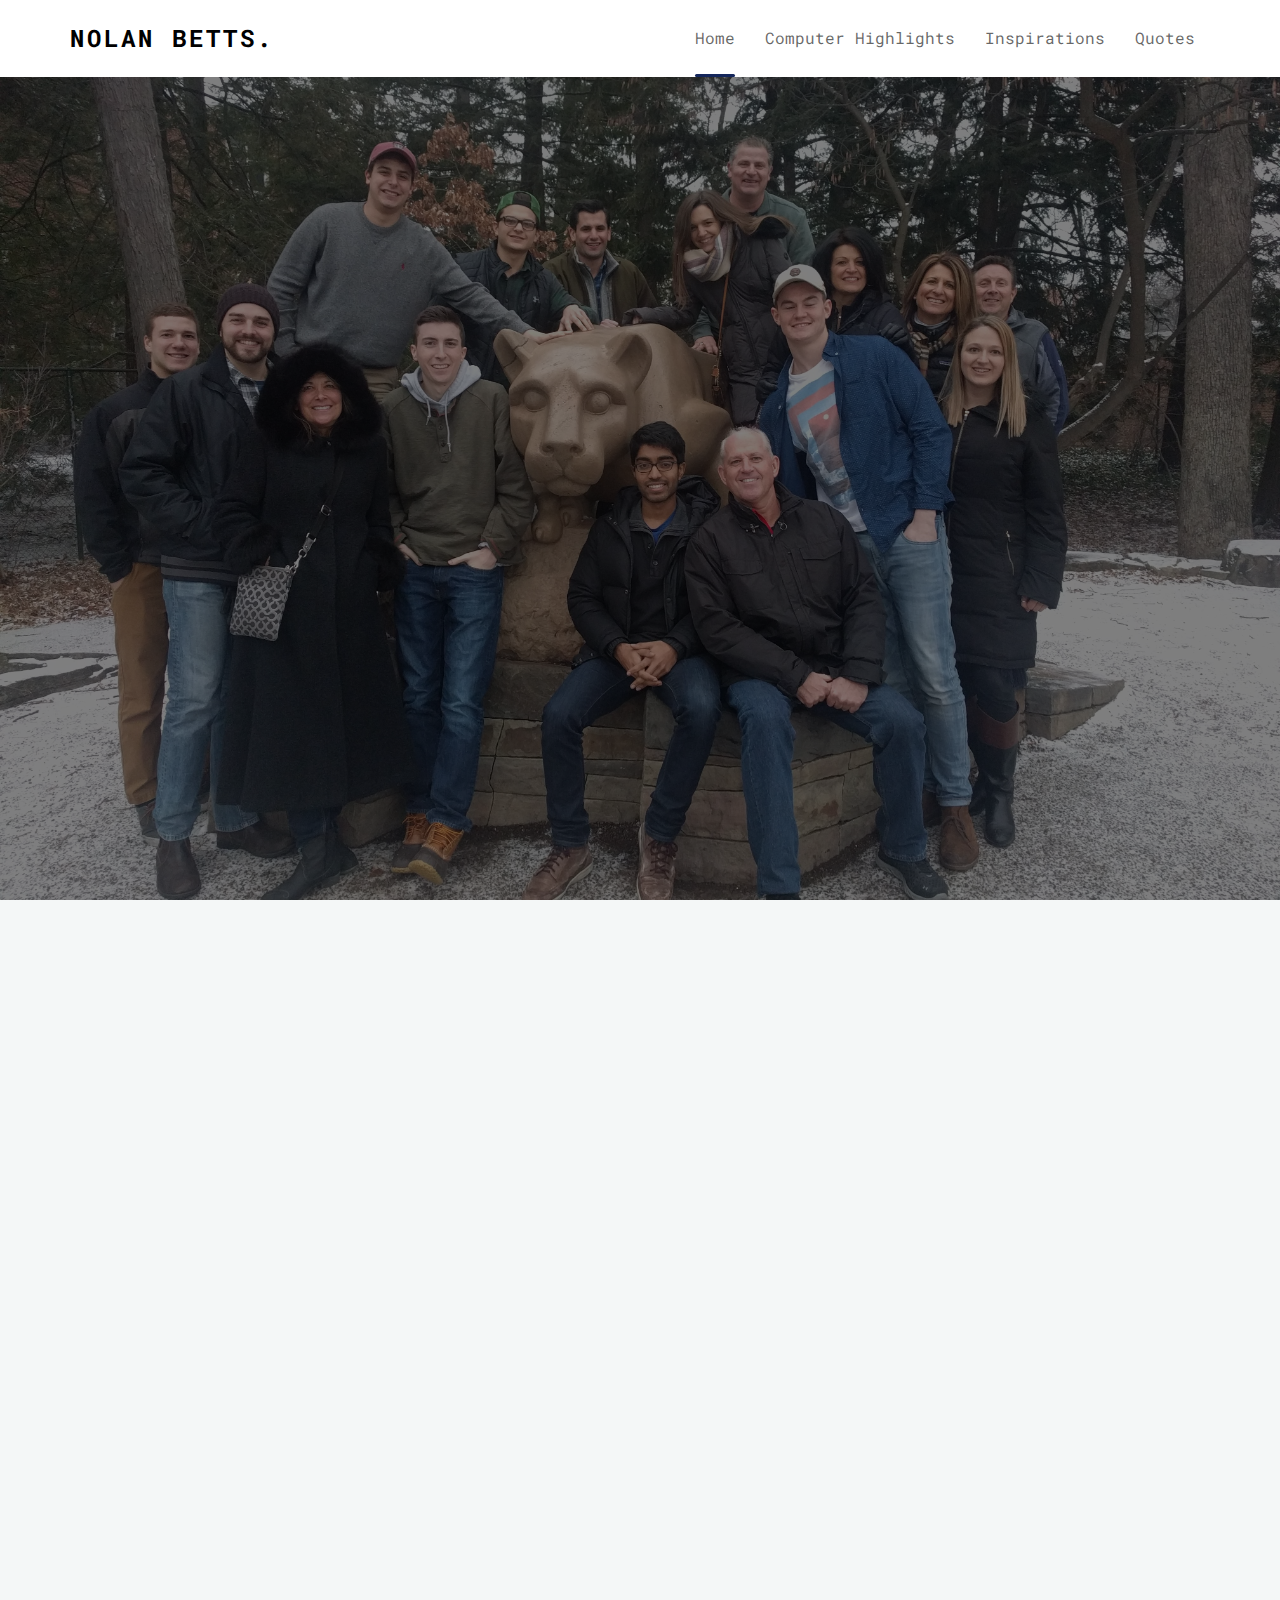
<file: index.html>
<!DOCTYPE html>
<!--[if lt IE 7]>      <html class="no-js lt-ie9 lt-ie8 lt-ie7"> <![endif]-->
<!--[if IE 7]>         <html class="no-js lt-ie9 lt-ie8"> <![endif]-->
<!--[if IE 8]>         <html class="no-js lt-ie9"> <![endif]-->
<!--[if gt IE 8]><!--> <html class="no-js"> <!--<![endif]-->
	<head>
	<meta charset="utf-8">
	<meta http-equiv="X-UA-Compatible" content="IE=edge">
	<title>Nolan Betts &mdash; Welcome! </title>
	<meta name="viewport" content="width=device-width, initial-scale=1">
	<meta name="description" content="Free HTML5 Template by FreeHTML5.co" />
	<meta name="keywords" content="free html5, free template, free bootstrap, html5, css3, mobile first, responsive" />
	<meta name="author" content="FreeHTML5.co" />


  	<!-- Facebook and Twitter integration -->
	<meta property="og:title" content=""/>
	<meta property="og:image" content=""/>
	<meta property="og:url" content=""/>
	<meta property="og:site_name" content=""/>
	<meta property="og:description" content=""/>
	<meta name="twitter:title" content="" />
	<meta name="twitter:image" content="" />
	<meta name="twitter:url" content="" />
	<meta name="twitter:card" content="" />

	<!-- Place favicon.ico and apple-touch-icon.png in the root directory -->
	<link rel="shortcut icon" href="favicon.ico">

	<link href="https://fonts.googleapis.com/css?family=Roboto+Mono:300,400" rel="stylesheet">

	<!-- Animate.css -->
	<link rel="stylesheet" href="css/animate.css">
	<!-- Icomoon Icon Fonts-->
	<link rel="stylesheet" href="css/icomoon.css">
	<!-- Simple Line Icons -->
	<link rel="stylesheet" href="css/simple-line-icons.css">
	<!-- Bootstrap  -->
	<link rel="stylesheet" href="css/bootstrap.css">
	<!-- Style -->
	<link rel="stylesheet" href="css/style.css">


	<!-- Modernizr JS -->
	<script src="js/modernizr-2.6.2.min.js"></script>
	<!-- FOR IE9 below -->
	<!--[if lt IE 9]>
	<script src="js/respond.min.js"></script>
	<![endif]-->

	</head>
	<body>
	<header role="banner" id="fh5co-header">
		<div class="container">
			<div class="row">
				<nav class="navbar navbar-default navbar-fixed-top">
					<div class="navbar-header">
						<!-- Mobile Toggle Menu Button -->
						<a href="#" class="js-fh5co-nav-toggle fh5co-nav-toggle" data-toggle="collapse" data-target="#navbar" aria-expanded="false" aria-controls="navbar"><i></i></a>
						<a class="navbar-brand" href="index.html">Nolan Betts.</a>
					</div>
					<div id="navbar" class="navbar-collapse collapse">
						<ul class="nav navbar-nav navbar-right">
							<li class="active"><a href="#" data-nav-section="home"><span>Home</span></a></li>
							<li><a href="#" data-nav-section="services"><span>Computer Highlights</span></a></li>
							<li><a href="#" data-nav-section="explore"><span>Inspirations</span></a></li>
							<li><a href="#" data-nav-section="testimony"><span>Quotes</span></a></li>
						</ul>
					</div>
				</nav>
			</div>
	  </div>
	</header>

	<section id="fh5co-home" data-section="home" style="background-image: url(images/lion.jpg);" data-stellar-background-ratio="0.5">
		<div class="gradient"></div>
		<div class="container">
			<div class="text-wrap">
				<div class="text-inner">
					<div class="row">
						<div class="col-md-8 col-md-offset-2 text-center">
							<h1 class="animate-box"><span class="big">Nolan Betts</span> <br><span>Welcome to my website</span> <br><span class="medium">Computer Engineering</span><br><span>Striving for a better tomorrow</span> <br></h1>
						</div>
					</div>
				</div>
			</div>
		</div>
	</section>

	<section id="fh5co-services" data-section="services">
		<div class="fh5co-services">
			<div class="container">
				<div class="row">
					<div class="col-md-12 section-heading text-center">
						<h2 class="animate-box">Computer Highlights</h2>
						<div class="row">
							<div class="col-md-8 col-md-offset-2 subtext animate-box">
								<h3>Some of my accomplishments.</h3>
							</div>
						</div>
					</div>
				</div>

				<div class="row">
					<div class="col-md-4 text-center">
						<div class="box-services">
							<div class="icon animate-box">
								<span><i class="icon-chemistry"></i></span>
							</div>
							<div class="fh5co-post animate-box">
								<h3>Penn State</h3>
								<p>Completed coursework includes courses from the areas of Computer Science, Computer Engineering, Electrical Engineering, and Mathematics.</p>
							</div>
						</div>

						<div class="box-services">
							<div class="icon animate-box">
								<span><i class="icon-energy"></i></i></span>
							</div>
							<div class="fh5co-post animate-box">
								<h3>Interests/Future</h3>
								<p>I have growing interests in Artificial Intelligence, Computer Vision, and Cyber Security. I plan to specialize in these fields by studying related topics.</p>
							</div>
						</div>
					</div>
					<div class="col-md-4 text-center">
						<div class="box-services">
							<div class="icon animate-box">
								<span><i class="icon-trophy"></i></span>
							</div>
							<div class="fh5co-post animate-box">
								<h3>NYU CSAW</h3>
								<p>Embedded Security Challenge finalist for hardware attacks and mitigation(Verilog). Return pointer manipulation to prevent Buffer Overflows.</p>
							</div>
						</div>

						<div class="box-services">
							<div class="icon animate-box">
								<span><i class="icon-paper-plane"></i></span>
							</div>
							<div class="fh5co-post animate-box">
								<h3>iOS Development</h3>
								<p>Application ‘FrameIT’ reached 7 national top charts for photography. Also performed contracted work for an “order/devlivery” application.</p>
							</div>
						</div>
					</div>
					<div class="col-md-4 text-center">
						<div class="box-services">
							<div class="icon animate-box">
								<span><i class="icon-people"></i></span>
							</div>
							<div class="fh5co-post animate-box">
								<h3>Artificial Intelligence Club</h3>
								<p>Cofounder of the Penn State AI Club. Meetings/Events for undergraduate students to learn about AI and Machine Learning.</p>
							</div>
						</div>

						<div class="box-services">
							<div class="icon animate-box">
								<span><i class="icon-screen-desktop"></i></span>
							</div>
							<div class="fh5co-post animate-box">
								<h3>Innovative Systems Internship</h3>
								<p>Wrote web services using .NET and SQL. SQL Server/database organization and implementation. Completed projects using HTML and CSS. Work published into ’17 products.</p>
							</div>
						</div>
					</div>

				</div>
			</div>
		</div>
	</section>

	<section id="fh5co-explore" data-section="explore">
		<div class="container">
			<div class="row">
				<div class="col-md-12 section-heading text-center">
					<h2 class="animate-box">Inspirations</h2>
					<div class="row">
						<div class="col-md-8 col-md-offset-2 subtext animate-box">
							<h3>Paying credit where credit is due.</h3>
						</div>
					</div>
				</div>
			</div>
		</div>
		<div class="fh5co-project">
			<div class="container">
				<div class="row">
					<div class="col-md-4">
						<div class="fh5co-portfolio animate-box">
							<a href="#">
								<div class="portfolio-entry" style="background-image: url(images/momdad.jpg);">
									<div class="desc">
										<p>Humble, generous, caring, giving, loving. Can't say enough about these two. Cheers to that. </p>
									</div>
								</div>
								<div class="portfolio-text text-center">
									<h3>Mom & Dad</h3>
								</div>
							</a>
						</div>
					</div>
					<div class="col-md-4">
						<div class="fh5co-portfolio animate-box">
							<a href="#">
								<div class="portfolio-entry" style="background-image: url(images/brother.jpg);">
									<div class="desc">
										<p>Always set the bar a little too high. Extremely difficult to keep up with all your accomplishments.</p>
									</div>
								</div>
								<div class="portfolio-text text-center">
									<h3>Brother</h3>
								</div>
							</a>
						</div>
					</div>
					<div class="col-md-4">
						<div class="fh5co-portfolio animate-box">
							<a href="#">
								<div class="portfolio-entry" style="background-image: url(images/sister.jpg);">
									<div class="desc">
										<p>Francesca Jo, the fun one. Always light hearted. I had no choice but to make you my favorite sister. </p>
									</div>
								</div>
								<div class="portfolio-text text-center">
									<h3>Sister</h3>
								</div>
							</a>
						</div>
					</div>
					<div class="col-md-4">
						<div class="fh5co-portfolio animate-box">
							<a href="#">
								<div class="portfolio-entry" style="background-image: url(https://www.google.com/search?q=penn+state+logo&source=lnms&tbm=isch&sa=X&ved=0ahUKEwikwfyavvfeAhXypVkKHX4RDeAQ_AUIDigB&biw=1920&bih=1067#imgrc=Xz-Yij5qQP24IM:);">
									<div class="desc">
										<p>We Are!</p>
									</div>
								</div>
								<div class="portfolio-text text-center">
									<h3>Penn State</h3>
								</div>
							</a>
						</div>
					</div>
					<div class="col-md-4">
						<div class="fh5co-portfolio animate-box">
							<a href="#">
								<div class="portfolio-entry" style="background-image: url(images/pittsburgh.jpg);">
									<div class="desc">
										<p>The greatest city on earth. </p>
									</div>
								</div>
								<div class="portfolio-text text-center">
									<h3>Pittsburgh</h3>
								</div>
							</a>
						</div>
					</div>
					<div class="col-md-4">
						<div class="fh5co-portfolio animate-box">
							<a href="#">
								<div class="portfolio-entry" style="background-image: url(images/stewart.jpg);">
									<div class="desc">
										<p>Your patience in teaching 14 year olds to code is astonishing. You inspired me to enter this field and I have not looked back. </p>
									</div>
								</div>
								<div class="portfolio-text text-center">
									<h3>First CS Teacher</h3>
								</div>
							</a>
						</div>
					</div>

					<div class="col-md-4">
						<div class="fh5co-portfolio animate-box">
							<a href="#">
								<div class="portfolio-entry" style="background-image: url(images/swartz.jpg);">
									<div class="desc">
										<p>His contributions to Computer Science and the Internet should not be forgotten. His focus on internet communcation and free speech was remarkable. </p>
									</div>
								</div>
								<div class="portfolio-text text-center">
									<h3>Aaron Swartz</h3>
								</div>
							</a>
						</div>
					</div>
					<div class="col-md-4">
						<div class="fh5co-portfolio animate-box">
							<a href="#">
								<div class="portfolio-entry" style="background-image: url(images/turing.jpg);">
									<div class="desc">
										<p>The father of Computer Science. Turing's remarkable ability to see the future is still empowering today. </p>
									</div>
								</div>
								<div class="portfolio-text text-center">
									<h3>Alan Turing</h3>
								</div>
							</a>
						</div>
					</div>
					<div class="col-md-4">
						<div class="fh5co-portfolio animate-box">
							<a href="#">
								<div class="portfolio-entry" style="background-image: url(images/grace.jpg);">
									<div class="desc">
										<p>When I first learned about compilers, I learned about their creator. To me, this was one of the largest contributions to CS in history.</p>
									</div>
								</div>
								<div class="portfolio-text text-center">
									<h3>Grace Hopper</h3>
								</div>
							</a>
						</div>
					</div>
				</div>
			</div>
		</div>

	</section>
	<section id="fh5co-testimony" data-section="testimony">
		<div class="container">
			<div class="row">
				<div class="col-md-12 section-heading text-center">
					<h2 class="animate-box"><span>My Favorite Quotes</span></h2>
					<div class="row">
						<div class="col-md-8 col-md-offset-2 subtext animate-box">
						</div>
					</div>
				</div>
			</div>
			<div class="row">
				<div class="col-md-4">
					<div class="testimony-entry animate-box">
						<div class="feed-bubble">
							<p>Our greatest weakness lies in giving up. The most certain way to succeed is always to try just one more time.</p>
						</div>
						<div class="author-img" style="background-image: url(images/tae.jpg);"></div>
						<span class="user">Thomas A. Edison<br> <small>Inventor</small></span>
					</div>

					<div class="testimony-entry animate-box">
						<div class="feed-bubble">
							<p>Be curious. Read widely. Try new things. What people call intelligence just boils down to curiosity.</p>
						</div>
						<div class="author-img" style="background-image: url(images/swartz.jpg);"></div>
						<span class="user">Aaron Swartz<br> <small>Computer Scientist, Activist</small></span>
					</div>

					<div class="testimony-entry animate-box">
						<div class="feed-bubble">
							<p>Never forget what you are, for surely the world will not. Make it your strength. Then it can never be your weakness. Armour yourself in it, and it will never be used to hurt you.</p>
						</div>
						<div class="author-img" style="background-image: url(images/george.jpg);"></div>
						<span class="user">George RR. Martin <br> <small>A Game of Thrones</small></span>
					</div>
				</div>

				<div class="col-md-4">
					<div class="testimony-entry animate-box">
						<div class="feed-bubble">
							<p>Change will not come if we wait for some other person, or if we wait for some other time. We are the ones we’ve been waiting for. We are the change that we seek.</p>
						</div>
						<div class="author-img" style="background-image: url(images/obama.jpg);"></div>
						<span class="user">Barack Obama<br> <small>POTUS</small></span>
					</div>

					<div class="testimony-entry animate-box">
						<div class="feed-bubble">
							<p>Sometimes it is the people who no one imagines anything of who do the things that no one can imagine.</p>
						</div>
						<div class="author-img" style="background-image: url(images/turing.jpg);"></div>
						<span class="user">Alan Turing<br> <small>Computer Scientist</small></span>
					</div>

					<div class="testimony-entry animate-box">
						<div class="feed-bubble">
							<p>Never lose the childlike wonder. Show gratitude... Don't complain; just work harder... Never give up.</p>
						</div>
						<div class="author-img" style="background-image: url(images/randy.jpg);"></div>
						<span class="user">Randy Pausch <br> <small>Computer Scientist/Author</small></span>
					</div>
				</div>

				<div class="col-md-4">
					<div class="testimony-entry animate-box">
						<div class="feed-bubble">
							<p>I can't recall any difficulty in making the C language definition completely open - any discussion on the matter tended to mention languages whose inventors tried to keep tight control, and consequent ill fate.</p>
						</div>
						<div class="author-img" style="background-image: url(images/dennis.jpg);"></div>
						<span class="user">Dennis Ritchie <br> <small>Unix Creator, Engineer</small></span>
					</div>

					<div class="testimony-entry animate-box">
						<div class="feed-bubble">
							<p>Any time you have an opportunity to make a difference in this world and you don't, then you are wasting your time on Earth.</p>
						</div>
						<div class="author-img" style="background-image: url(images/clemente.jpg);"></div>
						<span class="user">Roberto Clemente <br> <small>Baseball Legend</small></span>
					</div>

					<div class="testimony-entry animate-box">
						<div class="feed-bubble">
							<p>Dream Big</p>
						</div>
						<div class="author-img" style="background-image: url(images/momdad.jpg);"></div>
						<span class="user">Paulette Betts <br> <small>Mom </small></span>
					</div>
				</div>
			</div>
		</div>
	</section>

	<!-- jQuery -->
	<script src="js/jquery.min.js"></script>
	<!-- jQuery Easing -->
	<script src="js/jquery.easing.1.3.js"></script>
	<!-- Bootstrap -->
	<script src="js/bootstrap.min.js"></script>
	<!-- Waypoints -->
	<script src="js/jquery.waypoints.min.js"></script>
	<!-- Stellar Parallax -->
	<script src="js/jquery.stellar.min.js"></script>
	<!-- Counters -->
	<script src="js/jquery.countTo.js"></script>
	<!-- Main JS (Do not remove) -->
	<script src="js/main.js"></script>

	</body>
</html>
</file>
<file: css/icomoon.css>
@font-face {
	font-family: 'icomoon';
	src:url('../fonts/icomoon/icomoon.eot?qtatmt');
	src:url('../fonts/icomoon/icomoon.eot?qtatmt#iefix') format('embedded-opentype'),
		url('../fonts/icomoon/icomoon.ttf?qtatmt') format('truetype'),
		url('../fonts/icomoon/icomoon.woff?qtatmt') format('woff'),
		url('../fonts/icomoon/icomoon.svg?qtatmt#icomoon') format('svg');
	font-weight: normal;
	font-style: normal;
}

[class^="icon-"], [class*=" icon-"] {
	font-family: 'icomoon';
	speak: none;
	font-style: normal;
	font-weight: normal;
	font-variant: normal;
	text-transform: none;
	line-height: 1;

	/* Better Font Rendering =========== */
	-webkit-font-smoothing: antialiased;
	-moz-osx-font-smoothing: grayscale;
}

.icon-glass:before {
	content: "\f000";
}
.icon-music:before {
	content: "\f001";
}
.icon-search2:before {
	content: "\f002";
}
.icon-envelope-o:before {
	content: "\f003";
}
.icon-heart:before {
	content: "\f004";
}
.icon-star:before {
	content: "\f005";
}
.icon-star-o:before {
	content: "\f006";
}
.icon-user:before {
	content: "\f007";
}
.icon-film:before {
	content: "\f008";
}
.icon-th-large:before {
	content: "\f009";
}
.icon-th:before {
	content: "\f00a";
}
.icon-th-list:before {
	content: "\f00b";
}
.icon-check:before {
	content: "\f00c";
}
.icon-close:before {
	content: "\f00d";
}
.icon-remove:before {
	content: "\f00d";
}
.icon-times:before {
	content: "\f00d";
}
.icon-search-plus:before {
	content: "\f00e";
}
.icon-search-minus:before {
	content: "\f010";
}
.icon-power-off:before {
	content: "\f011";
}
.icon-signal:before {
	content: "\f012";
}
.icon-cog:before {
	content: "\f013";
}
.icon-gear:before {
	content: "\f013";
}
.icon-trash-o:before {
	content: "\f014";
}
.icon-home:before {
	content: "\f015";
}
.icon-file-o:before {
	content: "\f016";
}
.icon-clock-o:before {
	content: "\f017";
}
.icon-road:before {
	content: "\f018";
}
.icon-download:before {
	content: "\f019";
}
.icon-arrow-circle-o-down:before {
	content: "\f01a";
}
.icon-arrow-circle-o-up:before {
	content: "\f01b";
}
.icon-inbox:before {
	content: "\f01c";
}
.icon-play-circle-o:before {
	content: "\f01d";
}
.icon-repeat2:before {
	content: "\f01e";
}
.icon-rotate-right:before {
	content: "\f01e";
}
.icon-refresh:before {
	content: "\f021";
}
.icon-list-alt:before {
	content: "\f022";
}
.icon-lock:before {
	content: "\f023";
}
.icon-flag:before {
	content: "\f024";
}
.icon-headphones:before {
	content: "\f025";
}
.icon-volume-off:before {
	content: "\f026";
}
.icon-volume-down:before {
	content: "\f027";
}
.icon-volume-up:before {
	content: "\f028";
}
.icon-qrcode:before {
	content: "\f029";
}
.icon-barcode:before {
	content: "\f02a";
}
.icon-tag:before {
	content: "\f02b";
}
.icon-tags:before {
	content: "\f02c";
}
.icon-book:before {
	content: "\f02d";
}
.icon-bookmark:before {
	content: "\f02e";
}
.icon-print:before {
	content: "\f02f";
}
.icon-camera:before {
	content: "\f030";
}
.icon-font:before {
	content: "\f031";
}
.icon-bold:before {
	content: "\f032";
}
.icon-italic:before {
	content: "\f033";
}
.icon-text-height:before {
	content: "\f034";
}
.icon-text-width:before {
	content: "\f035";
}
.icon-align-left:before {
	content: "\f036";
}
.icon-align-center2:before {
	content: "\f037";
}
.icon-align-right:before {
	content: "\f038";
}
.icon-align-justify2:before {
	content: "\f039";
}
.icon-list:before {
	content: "\f03a";
}
.icon-dedent:before {
	content: "\f03b";
}
.icon-outdent:before {
	content: "\f03b";
}
.icon-indent:before {
	content: "\f03c";
}
.icon-video-camera:before {
	content: "\f03d";
}
.icon-image:before {
	content: "\f03e";
}
.icon-photo:before {
	content: "\f03e";
}
.icon-picture-o:before {
	content: "\f03e";
}
.icon-pencil:before {
	content: "\f040";
}
.icon-map-marker:before {
	content: "\f041";
}
.icon-adjust:before {
	content: "\f042";
}
.icon-tint:before {
	content: "\f043";
}
.icon-edit:before {
	content: "\f044";
}
.icon-pencil-square-o:before {
	content: "\f044";
}
.icon-share-square-o:before {
	content: "\f045";
}
.icon-check-square-o:before {
	content: "\f046";
}
.icon-arrows:before {
	content: "\f047";
}
.icon-step-backward:before {
	content: "\f048";
}
.icon-fast-backward:before {
	content: "\f049";
}
.icon-backward:before {
	content: "\f04a";
}
.icon-play2:before {
	content: "\f04b";
}
.icon-pause2:before {
	content: "\f04c";
}
.icon-stop2:before {
	content: "\f04d";
}
.icon-forward:before {
	content: "\f04e";
}
.icon-fast-forward2:before {
	content: "\f050";
}
.icon-step-forward:before {
	content: "\f051";
}
.icon-eject:before {
	content: "\f052";
}
.icon-chevron-left:before {
	content: "\f053";
}
.icon-chevron-right:before {
	content: "\f054";
}
.icon-plus-circle:before {
	content: "\f055";
}
.icon-minus-circle:before {
	content: "\f056";
}
.icon-times-circle:before {
	content: "\f057";
}
.icon-check-circle:before {
	content: "\f058";
}
.icon-question-circle:before {
	content: "\f059";
}
.icon-info-circle:before {
	content: "\f05a";
}
.icon-crosshairs:before {
	content: "\f05b";
}
.icon-times-circle-o:before {
	content: "\f05c";
}
.icon-check-circle-o:before {
	content: "\f05d";
}
.icon-ban2:before {
	content: "\f05e";
}
.icon-arrow-left:before {
	content: "\f060";
}
.icon-arrow-right:before {
	content: "\f061";
}
.icon-arrow-up:before {
	content: "\f062";
}
.icon-arrow-down:before {
	content: "\f063";
}
.icon-mail-forward:before {
	content: "\f064";
}
.icon-share:before {
	content: "\f064";
}
.icon-expand2:before {
	content: "\f065";
}
.icon-compress:before {
	content: "\f066";
}
.icon-plus:before {
	content: "\f067";
}
.icon-minus:before {
	content: "\f068";
}
.icon-asterisk:before {
	content: "\f069";
}
.icon-exclamation-circle:before {
	content: "\f06a";
}
.icon-gift:before {
	content: "\f06b";
}
.icon-leaf:before {
	content: "\f06c";
}
.icon-fire:before {
	content: "\f06d";
}
.icon-eye:before {
	content: "\f06e";
}
.icon-eye-slash:before {
	content: "\f070";
}
.icon-exclamation-triangle:before {
	content: "\f071";
}
.icon-warning:before {
	content: "\f071";
}
.icon-plane:before {
	content: "\f072";
}
.icon-calendar:before {
	content: "\f073";
}
.icon-random:before {
	content: "\f074";
}
.icon-comment:before {
	content: "\f075";
}
.icon-magnet:before {
	content: "\f076";
}
.icon-chevron-up:before {
	content: "\f077";
}
.icon-chevron-down:before {
	content: "\f078";
}
.icon-retweet:before {
	content: "\f079";
}
.icon-shopping-cart:before {
	content: "\f07a";
}
.icon-folder:before {
	content: "\f07b";
}
.icon-folder-open:before {
	content: "\f07c";
}
.icon-arrows-v:before {
	content: "\f07d";
}
.icon-arrows-h:before {
	content: "\f07e";
}
.icon-bar-chart:before {
	content: "\f080";
}
.icon-bar-chart-o:before {
	content: "\f080";
}
.icon-twitter-square:before {
	content: "\f081";
}
.icon-facebook-square:before {
	content: "\f082";
}
.icon-camera-retro:before {
	content: "\f083";
}
.icon-key:before {
	content: "\f084";
}
.icon-cogs:before {
	content: "\f085";
}
.icon-gears:before {
	content: "\f085";
}
.icon-comments:before {
	content: "\f086";
}
.icon-thumbs-o-up:before {
	content: "\f087";
}
.icon-thumbs-o-down:before {
	content: "\f088";
}
.icon-star-half:before {
	content: "\f089";
}
.icon-heart-o:before {
	content: "\f08a";
}
.icon-sign-out:before {
	content: "\f08b";
}
.icon-linkedin-square:before {
	content: "\f08c";
}
.icon-thumb-tack:before {
	content: "\f08d";
}
.icon-external-link:before {
	content: "\f08e";
}
.icon-sign-in:before {
	content: "\f090";
}
.icon-trophy:before {
	content: "\f091";
}
.icon-github-square:before {
	content: "\f092";
}
.icon-upload:before {
	content: "\f093";
}
.icon-lemon-o:before {
	content: "\f094";
}
.icon-phone:before {
	content: "\f095";
}
.icon-square-o:before {
	content: "\f096";
}
.icon-bookmark-o:before {
	content: "\f097";
}
.icon-phone-square:before {
	content: "\f098";
}
.icon-twitter:before {
	content: "\f099";
}
.icon-facebook:before {
	content: "\f09a";
}
.icon-facebook-f:before {
	content: "\f09a";
}
.icon-github:before {
	content: "\f09b";
}
.icon-unlock2:before {
	content: "\f09c";
}
.icon-credit-card:before {
	content: "\f09d";
}
.icon-feed:before {
	content: "\f09e";
}
.icon-rss:before {
	content: "\f09e";
}
.icon-hdd-o:before {
	content: "\f0a0";
}
.icon-bullhorn:before {
	content: "\f0a1";
}
.icon-bell-o:before {
	content: "\f0a2";
}
.icon-certificate:before {
	content: "\f0a3";
}
.icon-hand-o-right:before {
	content: "\f0a4";
}
.icon-hand-o-left:before {
	content: "\f0a5";
}
.icon-hand-o-up:before {
	content: "\f0a6";
}
.icon-hand-o-down:before {
	content: "\f0a7";
}
.icon-arrow-circle-left:before {
	content: "\f0a8";
}
.icon-arrow-circle-right:before {
	content: "\f0a9";
}
.icon-arrow-circle-up:before {
	content: "\f0aa";
}
.icon-arrow-circle-down:before {
	content: "\f0ab";
}
.icon-globe:before {
	content: "\f0ac";
}
.icon-wrench:before {
	content: "\f0ad";
}
.icon-tasks:before {
	content: "\f0ae";
}
.icon-filter:before {
	content: "\f0b0";
}
.icon-briefcase:before {
	content: "\f0b1";
}
.icon-arrows-alt:before {
	content: "\f0b2";
}
.icon-group:before {
	content: "\f0c0";
}
.icon-users:before {
	content: "\f0c0";
}
.icon-chain:before {
	content: "\f0c1";
}
.icon-link:before {
	content: "\f0c1";
}
.icon-cloud:before {
	content: "\f0c2";
}
.icon-flask:before {
	content: "\f0c3";
}
.icon-cut:before {
	content: "\f0c4";
}
.icon-scissors:before {
	content: "\f0c4";
}
.icon-copy:before {
	content: "\f0c5";
}
.icon-files-o:before {
	content: "\f0c5";
}
.icon-paperclip:before {
	content: "\f0c6";
}
.icon-floppy-o:before {
	content: "\f0c7";
}
.icon-save:before {
	content: "\f0c7";
}
.icon-square:before {
	content: "\f0c8";
}
.icon-bars:before {
	content: "\f0c9";
}
.icon-navicon:before {
	content: "\f0c9";
}
.icon-reorder:before {
	content: "\f0c9";
}
.icon-list-ul:before {
	content: "\f0ca";
}
.icon-list-ol:before {
	content: "\f0cb";
}
.icon-strikethrough:before {
	content: "\f0cc";
}
.icon-underline:before {
	content: "\f0cd";
}
.icon-table:before {
	content: "\f0ce";
}
.icon-magic:before {
	content: "\f0d0";
}
.icon-truck:before {
	content: "\f0d1";
}
.icon-pinterest:before {
	content: "\f0d2";
}
.icon-pinterest-square:before {
	content: "\f0d3";
}
.icon-google-plus-square:before {
	content: "\f0d4";
}
.icon-google-plus:before {
	content: "\f0d5";
}
.icon-money:before {
	content: "\f0d6";
}
.icon-caret-down:before {
	content: "\f0d7";
}
.icon-caret-up:before {
	content: "\f0d8";
}
.icon-caret-left:before {
	content: "\f0d9";
}
.icon-caret-right:before {
	content: "\f0da";
}
.icon-columns2:before {
	content: "\f0db";
}
.icon-sort:before {
	content: "\f0dc";
}
.icon-unsorted:before {
	content: "\f0dc";
}
.icon-sort-desc:before {
	content: "\f0dd";
}
.icon-sort-down:before {
	content: "\f0dd";
}
.icon-sort-asc:before {
	content: "\f0de";
}
.icon-sort-up:before {
	content: "\f0de";
}
.icon-envelope:before {
	content: "\f0e0";
}
.icon-linkedin:before {
	content: "\f0e1";
}
.icon-rotate-left:before {
	content: "\f0e2";
}
.icon-undo:before {
	content: "\f0e2";
}
.icon-gavel:before {
	content: "\f0e3";
}
.icon-legal:before {
	content: "\f0e3";
}
.icon-dashboard:before {
	content: "\f0e4";
}
.icon-tachometer:before {
	content: "\f0e4";
}
.icon-comment-o:before {
	content: "\f0e5";
}
.icon-comments-o:before {
	content: "\f0e6";
}
.icon-bolt:before {
	content: "\f0e7";
}
.icon-flash:before {
	content: "\f0e7";
}
.icon-sitemap:before {
	content: "\f0e8";
}
.icon-umbrella2:before {
	content: "\f0e9";
}
.icon-clipboard:before {
	content: "\f0ea";
}
.icon-paste:before {
	content: "\f0ea";
}
.icon-lightbulb-o:before {
	content: "\f0eb";
}
.icon-exchange:before {
	content: "\f0ec";
}
.icon-cloud-download2:before {
	content: "\f0ed";
}
.icon-cloud-upload2:before {
	content: "\f0ee";
}
.icon-user-md:before {
	content: "\f0f0";
}
.icon-stethoscope:before {
	content: "\f0f1";
}
.icon-suitcase:before {
	content: "\f0f2";
}
.icon-bell:before {
	content: "\f0f3";
}
.icon-coffee:before {
	content: "\f0f4";
}
.icon-cutlery:before {
	content: "\f0f5";
}
.icon-file-text-o:before {
	content: "\f0f6";
}
.icon-building-o:before {
	content: "\f0f7";
}
.icon-hospital-o:before {
	content: "\f0f8";
}
.icon-ambulance:before {
	content: "\f0f9";
}
.icon-medkit:before {
	content: "\f0fa";
}
.icon-fighter-jet:before {
	content: "\f0fb";
}
.icon-beer:before {
	content: "\f0fc";
}
.icon-h-square:before {
	content: "\f0fd";
}
.icon-plus-square:before {
	content: "\f0fe";
}
.icon-angle-double-left:before {
	content: "\f100";
}
.icon-angle-double-right:before {
	content: "\f101";
}
.icon-angle-double-up:before {
	content: "\f102";
}
.icon-angle-double-down:before {
	content: "\f103";
}
.icon-angle-left:before {
	content: "\f104";
}
.icon-angle-right:before {
	content: "\f105";
}
.icon-angle-up:before {
	content: "\f106";
}
.icon-angle-down:before {
	content: "\f107";
}
.icon-desktop:before {
	content: "\f108";
}
.icon-laptop:before {
	content: "\f109";
}
.icon-tablet:before {
	content: "\f10a";
}
.icon-mobile:before {
	content: "\f10b";
}
.icon-mobile-phone:before {
	content: "\f10b";
}
.icon-circle-o:before {
	content: "\f10c";
}
.icon-quote-left:before {
	content: "\f10d";
}
.icon-quote-right:before {
	content: "\f10e";
}
.icon-spinner:before {
	content: "\f110";
}
.icon-circle:before {
	content: "\f111";
}
.icon-mail-reply:before {
	content: "\f112";
}
.icon-reply:before {
	content: "\f112";
}
.icon-github-alt:before {
	content: "\f113";
}
.icon-folder-o:before {
	content: "\f114";
}
.icon-folder-open-o:before {
	content: "\f115";
}
.icon-smile-o:before {
	content: "\f118";
}
.icon-frown-o:before {
	content: "\f119";
}
.icon-meh-o:before {
	content: "\f11a";
}
.icon-gamepad:before {
	content: "\f11b";
}
.icon-keyboard-o:before {
	content: "\f11c";
}
.icon-flag-o:before {
	content: "\f11d";
}
.icon-flag-checkered:before {
	content: "\f11e";
}
.icon-terminal:before {
	content: "\f120";
}
.icon-code:before {
	content: "\f121";
}
.icon-mail-reply-all:before {
	content: "\f122";
}
.icon-reply-all:before {
	content: "\f122";
}
.icon-star-half-empty:before {
	content: "\f123";
}
.icon-star-half-full:before {
	content: "\f123";
}
.icon-star-half-o:before {
	content: "\f123";
}
.icon-location-arrow:before {
	content: "\f124";
}
.icon-crop:before {
	content: "\f125";
}
.icon-code-fork:before {
	content: "\f126";
}
.icon-chain-broken:before {
	content: "\f127";
}
.icon-unlink:before {
	content: "\f127";
}
.icon-question:before {
	content: "\f128";
}
.icon-info:before {
	content: "\f129";
}
.icon-exclamation:before {
	content: "\f12a";
}
.icon-superscript:before {
	content: "\f12b";
}
.icon-subscript:before {
	content: "\f12c";
}
.icon-eraser:before {
	content: "\f12d";
}
.icon-puzzle-piece:before {
	content: "\f12e";
}
.icon-microphone2:before {
	content: "\f130";
}
.icon-microphone-slash:before {
	content: "\f131";
}
.icon-shield:before {
	content: "\f132";
}
.icon-calendar-o:before {
	content: "\f133";
}
.icon-fire-extinguisher:before {
	content: "\f134";
}
.icon-rocket:before {
	content: "\f135";
}
.icon-maxcdn:before {
	content: "\f136";
}
.icon-chevron-circle-left:before {
	content: "\f137";
}
.icon-chevron-circle-right:before {
	content: "\f138";
}
.icon-chevron-circle-up:before {
	content: "\f139";
}
.icon-chevron-circle-down:before {
	content: "\f13a";
}
.icon-html5:before {
	content: "\f13b";
}
.icon-css3:before {
	content: "\f13c";
}
.icon-anchor2:before {
	content: "\f13d";
}
.icon-unlock-alt:before {
	content: "\f13e";
}
.icon-bullseye:before {
	content: "\f140";
}
.icon-ellipsis-h:before {
	content: "\f141";
}
.icon-ellipsis-v:before {
	content: "\f142";
}
.icon-rss-square:before {
	content: "\f143";
}
.icon-play-circle:before {
	content: "\f144";
}
.icon-ticket:before {
	content: "\f145";
}
.icon-minus-square:before {
	content: "\f146";
}
.icon-minus-square-o:before {
	content: "\f147";
}
.icon-level-up:before {
	content: "\f148";
}
.icon-level-down:before {
	content: "\f149";
}
.icon-check-square:before {
	content: "\f14a";
}
.icon-pencil-square:before {
	content: "\f14b";
}
.icon-external-link-square:before {
	content: "\f14c";
}
.icon-share-square:before {
	content: "\f14d";
}
.icon-compass:before {
	content: "\f14e";
}
.icon-caret-square-o-down:before {
	content: "\f150";
}
.icon-toggle-down:before {
	content: "\f150";
}
.icon-caret-square-o-up:before {
	content: "\f151";
}
.icon-toggle-up:before {
	content: "\f151";
}
.icon-caret-square-o-right:before {
	content: "\f152";
}
.icon-toggle-right:before {
	content: "\f152";
}
.icon-eur:before {
	content: "\f153";
}
.icon-euro:before {
	content: "\f153";
}
.icon-gbp:before {
	content: "\f154";
}
.icon-dollar:before {
	content: "\f155";
}
.icon-usd:before {
	content: "\f155";
}
.icon-inr:before {
	content: "\f156";
}
.icon-rupee:before {
	content: "\f156";
}
.icon-cny:before {
	content: "\f157";
}
.icon-jpy:before {
	content: "\f157";
}
.icon-rmb:before {
	content: "\f157";
}
.icon-yen:before {
	content: "\f157";
}
.icon-rouble:before {
	content: "\f158";
}
.icon-rub:before {
	content: "\f158";
}
.icon-ruble:before {
	content: "\f158";
}
.icon-krw:before {
	content: "\f159";
}
.icon-won:before {
	content: "\f159";
}
.icon-bitcoin:before {
	content: "\f15a";
}
.icon-btc:before {
	content: "\f15a";
}
.icon-file2:before {
	content: "\f15b";
}
.icon-file-text:before {
	content: "\f15c";
}
.icon-sort-alpha-asc:before {
	content: "\f15d";
}
.icon-sort-alpha-desc:before {
	content: "\f15e";
}
.icon-sort-amount-asc:before {
	content: "\f160";
}
.icon-sort-amount-desc:before {
	content: "\f161";
}
.icon-sort-numeric-asc:before {
	content: "\f162";
}
.icon-sort-numeric-desc:before {
	content: "\f163";
}
.icon-thumbs-up:before {
	content: "\f164";
}
.icon-thumbs-down:before {
	content: "\f165";
}
.icon-youtube-square:before {
	content: "\f166";
}
.icon-youtube:before {
	content: "\f167";
}
.icon-xing:before {
	content: "\f168";
}
.icon-xing-square:before {
	content: "\f169";
}
.icon-youtube-play:before {
	content: "\f16a";
}
.icon-dropbox:before {
	content: "\f16b";
}
.icon-stack-overflow:before {
	content: "\f16c";
}
.icon-instagram:before {
	content: "\f16d";
}
.icon-flickr:before {
	content: "\f16e";
}
.icon-adn:before {
	content: "\f170";
}
.icon-bitbucket:before {
	content: "\f171";
}
.icon-bitbucket-square:before {
	content: "\f172";
}
.icon-tumblr:before {
	content: "\f173";
}
.icon-tumblr-square:before {
	content: "\f174";
}
.icon-long-arrow-down:before {
	content: "\f175";
}
.icon-long-arrow-up:before {
	content: "\f176";
}
.icon-long-arrow-left:before {
	content: "\f177";
}
.icon-long-arrow-right:before {
	content: "\f178";
}
.icon-apple:before {
	content: "\f179";
}
.icon-windows:before {
	content: "\f17a";
}
.icon-android:before {
	content: "\f17b";
}
.icon-linux:before {
	content: "\f17c";
}
.icon-dribbble:before {
	content: "\f17d";
}
.icon-skype:before {
	content: "\f17e";
}
.icon-foursquare:before {
	content: "\f180";
}
.icon-trello:before {
	content: "\f181";
}
.icon-female:before {
	content: "\f182";
}
.icon-male:before {
	content: "\f183";
}
.icon-gittip:before {
	content: "\f184";
}
.icon-gratipay:before {
	content: "\f184";
}
.icon-sun-o:before {
	content: "\f185";
}
.icon-moon-o:before {
	content: "\f186";
}
.icon-archive:before {
	content: "\f187";
}
.icon-bug:before {
	content: "\f188";
}
.icon-vk:before {
	content: "\f189";
}
.icon-weibo:before {
	content: "\f18a";
}
.icon-renren:before {
	content: "\f18b";
}
.icon-pagelines:before {
	content: "\f18c";
}
.icon-stack-exchange:before {
	content: "\f18d";
}
.icon-arrow-circle-o-right:before {
	content: "\f18e";
}
.icon-arrow-circle-o-left:before {
	content: "\f190";
}
.icon-caret-square-o-left:before {
	content: "\f191";
}
.icon-toggle-left:before {
	content: "\f191";
}
.icon-dot-circle-o:before {
	content: "\f192";
}
.icon-wheelchair:before {
	content: "\f193";
}
.icon-vimeo-square:before {
	content: "\f194";
}
.icon-try:before {
	content: "\f195";
}
.icon-turkish-lira:before {
	content: "\f195";
}
.icon-plus-square-o:before {
	content: "\f196";
}
.icon-space-shuttle:before {
	content: "\f197";
}
.icon-slack:before {
	content: "\f198";
}
.icon-envelope-square:before {
	content: "\f199";
}
.icon-wordpress:before {
	content: "\f19a";
}
.icon-openid:before {
	content: "\f19b";
}
.icon-bank:before {
	content: "\f19c";
}
.icon-institution:before {
	content: "\f19c";
}
.icon-university:before {
	content: "\f19c";
}
.icon-graduation-cap:before {
	content: "\f19d";
}
.icon-mortar-board:before {
	content: "\f19d";
}
.icon-yahoo:before {
	content: "\f19e";
}
.icon-google:before {
	content: "\f1a0";
}
.icon-reddit:before {
	content: "\f1a1";
}
.icon-reddit-square:before {
	content: "\f1a2";
}
.icon-stumbleupon-circle:before {
	content: "\f1a3";
}
.icon-stumbleupon:before {
	content: "\f1a4";
}
.icon-delicious:before {
	content: "\f1a5";
}
.icon-digg:before {
	content: "\f1a6";
}
.icon-pied-piper:before {
	content: "\f1a7";
}
.icon-pied-piper-alt:before {
	content: "\f1a8";
}
.icon-drupal:before {
	content: "\f1a9";
}
.icon-joomla:before {
	content: "\f1aa";
}
.icon-language:before {
	content: "\f1ab";
}
.icon-fax:before {
	content: "\f1ac";
}
.icon-building:before {
	content: "\f1ad";
}
.icon-child:before {
	content: "\f1ae";
}
.icon-paw:before {
	content: "\f1b0";
}
.icon-spoon:before {
	content: "\f1b1";
}
.icon-cube:before {
	content: "\f1b2";
}
.icon-cubes:before {
	content: "\f1b3";
}
.icon-behance:before {
	content: "\f1b4";
}
.icon-behance-square:before {
	content: "\f1b5";
}
.icon-steam:before {
	content: "\f1b6";
}
.icon-steam-square:before {
	content: "\f1b7";
}
.icon-recycle:before {
	content: "\f1b8";
}
.icon-automobile:before {
	content: "\f1b9";
}
.icon-car:before {
	content: "\f1b9";
}
.icon-cab:before {
	content: "\f1ba";
}
.icon-taxi:before {
	content: "\f1ba";
}
.icon-tree:before {
	content: "\f1bb";
}
.icon-spotify:before {
	content: "\f1bc";
}
.icon-deviantart:before {
	content: "\f1bd";
}
.icon-soundcloud:before {
	content: "\f1be";
}
.icon-database:before {
	content: "\f1c0";
}
.icon-file-pdf-o:before {
	content: "\f1c1";
}
.icon-file-word-o:before {
	content: "\f1c2";
}
.icon-file-excel-o:before {
	content: "\f1c3";
}
.icon-file-powerpoint-o:before {
	content: "\f1c4";
}
.icon-file-image-o:before {
	content: "\f1c5";
}
.icon-file-photo-o:before {
	content: "\f1c5";
}
.icon-file-picture-o:before {
	content: "\f1c5";
}
.icon-file-archive-o:before {
	content: "\f1c6";
}
.icon-file-zip-o:before {
	content: "\f1c6";
}
.icon-file-audio-o:before {
	content: "\f1c7";
}
.icon-file-sound-o:before {
	content: "\f1c7";
}
.icon-file-movie-o:before {
	content: "\f1c8";
}
.icon-file-video-o:before {
	content: "\f1c8";
}
.icon-file-code-o:before {
	content: "\f1c9";
}
.icon-vine:before {
	content: "\f1ca";
}
.icon-codepen:before {
	content: "\f1cb";
}
.icon-jsfiddle:before {
	content: "\f1cc";
}
.icon-life-bouy:before {
	content: "\f1cd";
}
.icon-life-buoy:before {
	content: "\f1cd";
}
.icon-life-ring:before {
	content: "\f1cd";
}
.icon-life-saver:before {
	content: "\f1cd";
}
.icon-support:before {
	content: "\f1cd";
}
.icon-circle-o-notch:before {
	content: "\f1ce";
}
.icon-ra:before {
	content: "\f1d0";
}
.icon-rebel:before {
	content: "\f1d0";
}
.icon-empire:before {
	content: "\f1d1";
}
.icon-ge:before {
	content: "\f1d1";
}
.icon-git-square:before {
	content: "\f1d2";
}
.icon-git:before {
	content: "\f1d3";
}
.icon-hacker-news:before {
	content: "\f1d4";
}
.icon-y-combinator-square:before {
	content: "\f1d4";
}
.icon-yc-square:before {
	content: "\f1d4";
}
.icon-tencent-weibo:before {
	content: "\f1d5";
}
.icon-qq:before {
	content: "\f1d6";
}
.icon-wechat:before {
	content: "\f1d7";
}
.icon-weixin:before {
	content: "\f1d7";
}
.icon-paper-plane:before {
	content: "\f1d8";
}
.icon-send:before {
	content: "\f1d8";
}
.icon-paper-plane-o:before {
	content: "\f1d9";
}
.icon-send-o:before {
	content: "\f1d9";
}
.icon-history:before {
	content: "\f1da";
}
.icon-circle-thin:before {
	content: "\f1db";
}
.icon-header:before {
	content: "\f1dc";
}
.icon-paragraph2:before {
	content: "\f1dd";
}
.icon-sliders:before {
	content: "\f1de";
}
.icon-share-alt:before {
	content: "\f1e0";
}
.icon-share-alt-square:before {
	content: "\f1e1";
}
.icon-bomb:before {
	content: "\f1e2";
}
.icon-futbol-o:before {
	content: "\f1e3";
}
.icon-soccer-ball-o:before {
	content: "\f1e3";
}
.icon-tty:before {
	content: "\f1e4";
}
.icon-binoculars:before {
	content: "\f1e5";
}
.icon-plug:before {
	content: "\f1e6";
}
.icon-slideshare:before {
	content: "\f1e7";
}
.icon-twitch:before {
	content: "\f1e8";
}
.icon-yelp:before {
	content: "\f1e9";
}
.icon-newspaper-o:before {
	content: "\f1ea";
}
.icon-wifi:before {
	content: "\f1eb";
}
.icon-calculator:before {
	content: "\f1ec";
}
.icon-paypal:before {
	content: "\f1ed";
}
.icon-google-wallet:before {
	content: "\f1ee";
}
.icon-cc-visa:before {
	content: "\f1f0";
}
.icon-cc-mastercard:before {
	content: "\f1f1";
}
.icon-cc-discover:before {
	content: "\f1f2";
}
.icon-cc-amex:before {
	content: "\f1f3";
}
.icon-cc-paypal:before {
	content: "\f1f4";
}
.icon-cc-stripe:before {
	content: "\f1f5";
}
.icon-bell-slash:before {
	content: "\f1f6";
}
.icon-bell-slash-o:before {
	content: "\f1f7";
}
.icon-trash:before {
	content: "\f1f8";
}
.icon-copyright:before {
	content: "\f1f9";
}
.icon-at:before {
	content: "\f1fa";
}
.icon-eyedropper:before {
	content: "\f1fb";
}
.icon-paint-brush:before {
	content: "\f1fc";
}
.icon-birthday-cake:before {
	content: "\f1fd";
}
.icon-area-chart:before {
	content: "\f1fe";
}
.icon-pie-chart:before {
	content: "\f200";
}
.icon-line-chart:before {
	content: "\f201";
}
.icon-lastfm:before {
	content: "\f202";
}
.icon-lastfm-square:before {
	content: "\f203";
}
.icon-toggle-off:before {
	content: "\f204";
}
.icon-toggle-on:before {
	content: "\f205";
}
.icon-bicycle:before {
	content: "\f206";
}
.icon-bus:before {
	content: "\f207";
}
.icon-ioxhost:before {
	content: "\f208";
}
.icon-angellist:before {
	content: "\f209";
}
.icon-cc:before {
	content: "\f20a";
}
.icon-ils:before {
	content: "\f20b";
}
.icon-shekel:before {
	content: "\f20b";
}
.icon-sheqel:before {
	content: "\f20b";
}
.icon-meanpath:before {
	content: "\f20c";
}
.icon-buysellads:before {
	content: "\f20d";
}
.icon-connectdevelop:before {
	content: "\f20e";
}
.icon-dashcube:before {
	content: "\f210";
}
.icon-forumbee:before {
	content: "\f211";
}
.icon-leanpub:before {
	content: "\f212";
}
.icon-sellsy:before {
	content: "\f213";
}
.icon-shirtsinbulk:before {
	content: "\f214";
}
.icon-simplybuilt:before {
	content: "\f215";
}
.icon-skyatlas:before {
	content: "\f216";
}
.icon-cart-plus:before {
	content: "\f217";
}
.icon-cart-arrow-down:before {
	content: "\f218";
}
.icon-diamond:before {
	content: "\f219";
}
.icon-ship:before {
	content: "\f21a";
}
.icon-user-secret:before {
	content: "\f21b";
}
.icon-motorcycle:before {
	content: "\f21c";
}
.icon-street-view:before {
	content: "\f21d";
}
.icon-heartbeat:before {
	content: "\f21e";
}
.icon-venus:before {
	content: "\f221";
}
.icon-mars:before {
	content: "\f222";
}
.icon-mercury:before {
	content: "\f223";
}
.icon-intersex:before {
	content: "\f224";
}
.icon-transgender:before {
	content: "\f224";
}
.icon-transgender-alt:before {
	content: "\f225";
}
.icon-venus-double:before {
	content: "\f226";
}
.icon-mars-double:before {
	content: "\f227";
}
.icon-venus-mars:before {
	content: "\f228";
}
.icon-mars-stroke:before {
	content: "\f229";
}
.icon-mars-stroke-v:before {
	content: "\f22a";
}
.icon-mars-stroke-h:before {
	content: "\f22b";
}
.icon-neuter:before {
	content: "\f22c";
}
.icon-genderless:before {
	content: "\f22d";
}
.icon-facebook-official:before {
	content: "\f230";
}
.icon-pinterest-p:before {
	content: "\f231";
}
.icon-whatsapp:before {
	content: "\f232";
}
.icon-server2:before {
	content: "\f233";
}
.icon-user-plus:before {
	content: "\f234";
}
.icon-user-times:before {
	content: "\f235";
}
.icon-bed:before {
	content: "\f236";
}
.icon-hotel:before {
	content: "\f236";
}
.icon-viacoin:before {
	content: "\f237";
}
.icon-train:before {
	content: "\f238";
}
.icon-subway:before {
	content: "\f239";
}
.icon-medium:before {
	content: "\f23a";
}
.icon-y-combinator:before {
	content: "\f23b";
}
.icon-yc:before {
	content: "\f23b";
}
.icon-optin-monster:before {
	content: "\f23c";
}
.icon-opencart:before {
	content: "\f23d";
}
.icon-expeditedssl:before {
	content: "\f23e";
}
.icon-battery-4:before {
	content: "\f240";
}
.icon-battery-full:before {
	content: "\f240";
}
.icon-battery-3:before {
	content: "\f241";
}
.icon-battery-three-quarters:before {
	content: "\f241";
}
.icon-battery-2:before {
	content: "\f242";
}
.icon-battery-half:before {
	content: "\f242";
}
.icon-battery-1:before {
	content: "\f243";
}
.icon-battery-quarter:before {
	content: "\f243";
}
.icon-battery-0:before {
	content: "\f244";
}
.icon-battery-empty:before {
	content: "\f244";
}
.icon-mouse-pointer:before {
	content: "\f245";
}
.icon-i-cursor:before {
	content: "\f246";
}
.icon-object-group:before {
	content: "\f247";
}
.icon-object-ungroup:before {
	content: "\f248";
}
.icon-sticky-note:before {
	content: "\f249";
}
.icon-sticky-note-o:before {
	content: "\f24a";
}
.icon-cc-jcb:before {
	content: "\f24b";
}
.icon-cc-diners-club:before {
	content: "\f24c";
}
.icon-clone:before {
	content: "\f24d";
}
.icon-balance-scale:before {
	content: "\f24e";
}
.icon-hourglass-o:before {
	content: "\f250";
}
.icon-hourglass-1:before {
	content: "\f251";
}
.icon-hourglass-start:before {
	content: "\f251";
}
.icon-hourglass-2:before {
	content: "\f252";
}
.icon-hourglass-half:before {
	content: "\f252";
}
.icon-hourglass-3:before {
	content: "\f253";
}
.icon-hourglass-end:before {
	content: "\f253";
}
.icon-hourglass:before {
	content: "\f254";
}
.icon-hand-grab-o:before {
	content: "\f255";
}
.icon-hand-rock-o:before {
	content: "\f255";
}
.icon-hand-paper-o:before {
	content: "\f256";
}
.icon-hand-stop-o:before {
	content: "\f256";
}
.icon-hand-scissors-o:before {
	content: "\f257";
}
.icon-hand-lizard-o:before {
	content: "\f258";
}
.icon-hand-spock-o:before {
	content: "\f259";
}
.icon-hand-pointer-o:before {
	content: "\f25a";
}
.icon-hand-peace-o:before {
	content: "\f25b";
}
.icon-trademark:before {
	content: "\f25c";
}
.icon-registered:before {
	content: "\f25d";
}
.icon-creative-commons:before {
	content: "\f25e";
}
.icon-gg:before {
	content: "\f260";
}
.icon-gg-circle:before {
	content: "\f261";
}
.icon-tripadvisor:before {
	content: "\f262";
}
.icon-odnoklassniki:before {
	content: "\f263";
}
.icon-odnoklassniki-square:before {
	content: "\f264";
}
.icon-get-pocket:before {
	content: "\f265";
}
.icon-wikipedia-w:before {
	content: "\f266";
}
.icon-safari:before {
	content: "\f267";
}
.icon-chrome:before {
	content: "\f268";
}
.icon-firefox:before {
	content: "\f269";
}
.icon-opera:before {
	content: "\f26a";
}
.icon-internet-explorer:before {
	content: "\f26b";
}
.icon-television:before {
	content: "\f26c";
}
.icon-tv:before {
	content: "\f26c";
}
.icon-contao:before {
	content: "\f26d";
}
.icon-500px:before {
	content: "\f26e";
}
.icon-amazon:before {
	content: "\f270";
}
.icon-calendar-plus-o:before {
	content: "\f271";
}
.icon-calendar-minus-o:before {
	content: "\f272";
}
.icon-calendar-times-o:before {
	content: "\f273";
}
.icon-calendar-check-o:before {
	content: "\f274";
}
.icon-industry:before {
	content: "\f275";
}
.icon-map-pin:before {
	content: "\f276";
}
.icon-map-signs:before {
	content: "\f277";
}
.icon-map-o:before {
	content: "\f278";
}
.icon-map:before {
	content: "\f279";
}
.icon-commenting:before {
	content: "\f27a";
}
.icon-commenting-o:before {
	content: "\f27b";
}
.icon-houzz:before {
	content: "\f27c";
}
.icon-vimeo:before {
	content: "\f27d";
}
.icon-black-tie:before {
	content: "\f27e";
}
.icon-fonticons:before {
	content: "\f280";
}
.icon-eye2:before {
	content: "\e000";
}
.icon-paper-clip:before {
	content: "\e001";
}
.icon-mail2:before {
	content: "\e002";
}
.icon-toggle:before {
	content: "\e003";
}
.icon-layout:before {
	content: "\e004";
}
.icon-link2:before {
	content: "\e005";
}
.icon-bell2:before {
	content: "\e006";
}
.icon-lock2:before {
	content: "\e007";
}
.icon-unlock:before {
	content: "\e008";
}
.icon-ribbon:before {
	content: "\e009";
}
.icon-image2:before {
	content: "\e010";
}
.icon-signal2:before {
	content: "\e011";
}
.icon-target:before {
	content: "\e012";
}
.icon-clipboard2:before {
	content: "\e013";
}
.icon-clock2:before {
	content: "\e014";
}
.icon-watch:before {
	content: "\e015";
}
.icon-air-play:before {
	content: "\e016";
}
.icon-camera2:before {
	content: "\e017";
}
.icon-video2:before {
	content: "\e018";
}
.icon-disc:before {
	content: "\e019";
}
.icon-printer:before {
	content: "\e020";
}
.icon-monitor:before {
	content: "\e021";
}
.icon-server:before {
	content: "\e022";
}
.icon-cog2:before {
	content: "\e023";
}
.icon-heart2:before {
	content: "\e024";
}
.icon-paragraph:before {
	content: "\e025";
}
.icon-align-justify:before {
	content: "\e026";
}
.icon-align-left2:before {
	content: "\e027";
}
.icon-align-center:before {
	content: "\e028";
}
.icon-align-right2:before {
	content: "\e029";
}
.icon-book2:before {
	content: "\e030";
}
.icon-layers2:before {
	content: "\e031";
}
.icon-stack:before {
	content: "\e032";
}
.icon-stack-2:before {
	content: "\e033";
}
.icon-paper:before {
	content: "\e034";
}
.icon-paper-stack:before {
	content: "\e035";
}
.icon-search:before {
	content: "\e036";
}
.icon-zoom-in:before {
	content: "\e037";
}
.icon-zoom-out:before {
	content: "\e038";
}
.icon-reply2:before {
	content: "\e039";
}
.icon-circle-plus:before {
	content: "\e040";
}
.icon-circle-minus:before {
	content: "\e041";
}
.icon-circle-check:before {
	content: "\e042";
}
.icon-circle-cross:before {
	content: "\e043";
}
.icon-square-plus:before {
	content: "\e044";
}
.icon-square-minus:before {
	content: "\e045";
}
.icon-square-check:before {
	content: "\e046";
}
.icon-square-cross:before {
	content: "\e047";
}
.icon-microphone:before {
	content: "\e048";
}
.icon-record:before {
	content: "\e049";
}
.icon-skip-back:before {
	content: "\e050";
}
.icon-rewind:before {
	content: "\e051";
}
.icon-play:before {
	content: "\e052";
}
.icon-pause:before {
	content: "\e053";
}
.icon-stop:before {
	content: "\e054";
}
.icon-fast-forward:before {
	content: "\e055";
}
.icon-skip-forward:before {
	content: "\e056";
}
.icon-shuffle2:before {
	content: "\e057";
}
.icon-repeat:before {
	content: "\e058";
}
.icon-folder2:before {
	content: "\e059";
}
.icon-umbrella:before {
	content: "\e060";
}
.icon-moon2:before {
	content: "\e061";
}
.icon-thermometer2:before {
	content: "\e062";
}
.icon-drop2:before {
	content: "\e063";
}
.icon-sun:before {
	content: "\e064";
}
.icon-cloud2:before {
	content: "\e065";
}
.icon-cloud-upload:before {
	content: "\e066";
}
.icon-cloud-download:before {
	content: "\e067";
}
.icon-upload2:before {
	content: "\e068";
}
.icon-download2:before {
	content: "\e069";
}
.icon-location2:before {
	content: "\e070";
}
.icon-location-2:before {
	content: "\e071";
}
.icon-map2:before {
	content: "\e072";
}
.icon-battery2:before {
	content: "\e073";
}
.icon-head:before {
	content: "\e074";
}
.icon-briefcase2:before {
	content: "\e075";
}
.icon-speech-bubble:before {
	content: "\e076";
}
.icon-anchor:before {
	content: "\e077";
}
.icon-globe2:before {
	content: "\e078";
}
.icon-box2:before {
	content: "\e079";
}
.icon-reload:before {
	content: "\e080";
}
.icon-share2:before {
	content: "\e081";
}
.icon-marquee:before {
	content: "\e082";
}
.icon-marquee-plus:before {
	content: "\e083";
}
.icon-marquee-minus:before {
	content: "\e084";
}
.icon-tag2:before {
	content: "\e085";
}
.icon-power:before {
	content: "\e086";
}
.icon-command:before {
	content: "\e087";
}
.icon-alt:before {
	content: "\e088";
}
.icon-esc:before {
	content: "\e089";
}
.icon-bar-graph2:before {
	content: "\e090";
}
.icon-bar-graph-2:before {
	content: "\e091";
}
.icon-pie-graph:before {
	content: "\e092";
}
.icon-star2:before {
	content: "\e093";
}
.icon-arrow-left2:before {
	content: "\e094";
}
.icon-arrow-right2:before {
	content: "\e095";
}
.icon-arrow-up2:before {
	content: "\e096";
}
.icon-arrow-down2:before {
	content: "\e097";
}
.icon-volume:before {
	content: "\e098";
}
.icon-mute:before {
	content: "\e099";
}
.icon-content-right:before {
	content: "\e100";
}
.icon-content-left:before {
	content: "\e101";
}
.icon-grid2:before {
	content: "\e102";
}
.icon-grid-2:before {
	content: "\e103";
}
.icon-columns:before {
	content: "\e104";
}
.icon-loader:before {
	content: "\e105";
}
.icon-bag:before {
	content: "\e106";
}
.icon-ban:before {
	content: "\e107";
}
.icon-flag2:before {
	content: "\e108";
}
.icon-trash2:before {
	content: "\e109";
}
.icon-expand:before {
	content: "\e110";
}
.icon-contract:before {
	content: "\e111";
}
.icon-maximize:before {
	content: "\e112";
}
.icon-minimize:before {
	content: "\e113";
}
.icon-plus2:before {
	content: "\e114";
}
.icon-minus2:before {
	content: "\e115";
}
.icon-check2:before {
	content: "\e116";
}
.icon-cross2:before {
	content: "\e117";
}
.icon-move:before {
	content: "\e118";
}
.icon-delete:before {
	content: "\e119";
}
.icon-menu2:before {
	content: "\e120";
}
.icon-archive2:before {
	content: "\e121";
}
.icon-inbox2:before {
	content: "\e122";
}
.icon-outbox:before {
	content: "\e123";
}
.icon-file:before {
	content: "\e124";
}
.icon-file-add:before {
	content: "\e125";
}
.icon-file-subtract:before {
	content: "\e126";
}
.icon-help2:before {
	content: "\e127";
}
.icon-open:before {
	content: "\e128";
}
.icon-ellipsis:before {
	content: "\e129";
}
</file>
<file: css/simple-line-icons.css>
@font-face {
  font-family: 'simple-line-icons';
  src:  url('../fonts/simple-line-icons/Simple-Line-Icons.eot?v=2.2.2');
  src:  url('../fonts/simple-line-icons/Simple-Line-Icons.eot?#iefix&v=2.2.2') format('embedded-opentype'),
        url('../fonts/simple-line-icons/Simple-Line-Icons.ttf?v=2.2.2') format('truetype'),
        url('../fonts/simple-line-icons/Simple-Line-Icons.woff2?v=2.2.2') format('woff2'),
        url('../fonts/simple-line-icons/Simple-Line-Icons.woff?v=2.2.2') format('woff'),
        url('../fonts/simple-line-icons/Simple-Line-Icons.svg?v=2.2.2#simple-line-icons') format('svg');
  font-weight: normal;
  font-style: normal;
}
/*
 Use the following CSS code if you want to have a class per icon.
 Instead of a list of all class selectors, you can use the generic [class*="icon-"] selector, but it's slower:
*/
.icon-user,
.icon-people,
.icon-user-female,
.icon-user-follow,
.icon-user-following,
.icon-user-unfollow,
.icon-login,
.icon-logout,
.icon-emotsmile,
.icon-phone,
.icon-call-end,
.icon-call-in,
.icon-call-out,
.icon-map,
.icon-location-pin,
.icon-direction,
.icon-directions,
.icon-compass,
.icon-layers,
.icon-menu,
.icon-list,
.icon-options-vertical,
.icon-options,
.icon-arrow-down,
.icon-arrow-left,
.icon-arrow-right,
.icon-arrow-up,
.icon-arrow-up-circle,
.icon-arrow-left-circle,
.icon-arrow-right-circle,
.icon-arrow-down-circle,
.icon-check,
.icon-clock,
.icon-plus,
.icon-close,
.icon-trophy,
.icon-screen-smartphone,
.icon-screen-desktop,
.icon-plane,
.icon-notebook,
.icon-mustache,
.icon-mouse,
.icon-magnet,
.icon-energy,
.icon-disc,
.icon-cursor,
.icon-cursor-move,
.icon-crop,
.icon-chemistry,
.icon-speedometer,
.icon-shield,
.icon-screen-tablet,
.icon-magic-wand,
.icon-hourglass,
.icon-graduation,
.icon-ghost,
.icon-game-controller,
.icon-fire,
.icon-eyeglass,
.icon-envelope-open,
.icon-envelope-letter,
.icon-bell,
.icon-badge,
.icon-anchor,
.icon-wallet,
.icon-vector,
.icon-speech,
.icon-puzzle,
.icon-printer,
.icon-present,
.icon-playlist,
.icon-pin,
.icon-picture,
.icon-handbag,
.icon-globe-alt,
.icon-globe,
.icon-folder-alt,
.icon-folder,
.icon-film,
.icon-feed,
.icon-drop,
.icon-drawar,
.icon-docs,
.icon-doc,
.icon-diamond,
.icon-cup,
.icon-calculator,
.icon-bubbles,
.icon-briefcase,
.icon-book-open,
.icon-basket-loaded,
.icon-basket,
.icon-bag,
.icon-action-undo,
.icon-action-redo,
.icon-wrench,
.icon-umbrella,
.icon-trash,
.icon-tag,
.icon-support,
.icon-frame,
.icon-size-fullscreen,
.icon-size-actual,
.icon-shuffle,
.icon-share-alt,
.icon-share,
.icon-rocket,
.icon-question,
.icon-pie-chart,
.icon-pencil,
.icon-note,
.icon-loop,
.icon-home,
.icon-grid,
.icon-graph,
.icon-microphone,
.icon-music-tone-alt,
.icon-music-tone,
.icon-earphones-alt,
.icon-earphones,
.icon-equalizer,
.icon-like,
.icon-dislike,
.icon-control-start,
.icon-control-rewind,
.icon-control-play,
.icon-control-pause,
.icon-control-forward,
.icon-control-end,
.icon-volume-1,
.icon-volume-2,
.icon-volume-off,
.icon-calendar,
.icon-bulb,
.icon-chart,
.icon-ban,
.icon-bubble,
.icon-camrecorder,
.icon-camera,
.icon-cloud-download,
.icon-cloud-upload,
.icon-envelope,
.icon-eye,
.icon-flag,
.icon-heart,
.icon-info,
.icon-key,
.icon-link,
.icon-lock,
.icon-lock-open,
.icon-magnifier,
.icon-magnifier-add,
.icon-magnifier-remove,
.icon-paper-clip,
.icon-paper-plane,
.icon-power,
.icon-refresh,
.icon-reload,
.icon-settings,
.icon-star,
.icon-symble-female,
.icon-symbol-male,
.icon-target,
.icon-credit-card,
.icon-paypal,
.icon-social-tumblr,
.icon-social-twitter,
.icon-social-facebook,
.icon-social-instagram,
.icon-social-linkedin,
.icon-social-pinterest,
.icon-social-github,
.icon-social-gplus,
.icon-social-reddit,
.icon-social-skype,
.icon-social-dribbble,
.icon-social-behance,
.icon-social-foursqare,
.icon-social-soundcloud,
.icon-social-spotify,
.icon-social-stumbleupon,
.icon-social-youtube,
.icon-social-dropbox {
  font-family: 'simple-line-icons';
  speak: none;
  font-style: normal;
  font-weight: normal;
  font-variant: normal;
  text-transform: none;
  line-height: 1;
  /* Better Font Rendering =========== */
  -webkit-font-smoothing: antialiased;
  -moz-osx-font-smoothing: grayscale;
}
.icon-user:before {
  content: "\e005";
}
.icon-people:before {
  content: "\e001";
}
.icon-user-female:before {
  content: "\e000";
}
.icon-user-follow:before {
  content: "\e002";
}
.icon-user-following:before {
  content: "\e003";
}
.icon-user-unfollow:before {
  content: "\e004";
}
.icon-login:before {
  content: "\e066";
}
.icon-logout:before {
  content: "\e065";
}
.icon-emotsmile:before {
  content: "\e021";
}
.icon-phone:before {
  content: "\e600";
}
.icon-call-end:before {
  content: "\e048";
}
.icon-call-in:before {
  content: "\e047";
}
.icon-call-out:before {
  content: "\e046";
}
.icon-map:before {
  content: "\e033";
}
.icon-location-pin:before {
  content: "\e096";
}
.icon-direction:before {
  content: "\e042";
}
.icon-directions:before {
  content: "\e041";
}
.icon-compass:before {
  content: "\e045";
}
.icon-layers:before {
  content: "\e034";
}
.icon-menu:before {
  content: "\e601";
}
.icon-list:before {
  content: "\e067";
}
.icon-options-vertical:before {
  content: "\e602";
}
.icon-options:before {
  content: "\e603";
}
.icon-arrow-down:before {
  content: "\e604";
}
.icon-arrow-left:before {
  content: "\e605";
}
.icon-arrow-right:before {
  content: "\e606";
}
.icon-arrow-up:before {
  content: "\e607";
}
.icon-arrow-up-circle:before {
  content: "\e078";
}
.icon-arrow-left-circle:before {
  content: "\e07a";
}
.icon-arrow-right-circle:before {
  content: "\e079";
}
.icon-arrow-down-circle:before {
  content: "\e07b";
}
.icon-check:before {
  content: "\e080";
}
.icon-clock:before {
  content: "\e081";
}
.icon-plus:before {
  content: "\e095";
}
.icon-close:before {
  content: "\e082";
}
.icon-trophy:before {
  content: "\e006";
}
.icon-screen-smartphone:before {
  content: "\e010";
}
.icon-screen-desktop:before {
  content: "\e011";
}
.icon-plane:before {
  content: "\e012";
}
.icon-notebook:before {
  content: "\e013";
}
.icon-mustache:before {
  content: "\e014";
}
.icon-mouse:before {
  content: "\e015";
}
.icon-magnet:before {
  content: "\e016";
}
.icon-energy:before {
  content: "\e020";
}
.icon-disc:before {
  content: "\e022";
}
.icon-cursor:before {
  content: "\e06e";
}
.icon-cursor-move:before {
  content: "\e023";
}
.icon-crop:before {
  content: "\e024";
}
.icon-chemistry:before {
  content: "\e026";
}
.icon-speedometer:before {
  content: "\e007";
}
.icon-shield:before {
  content: "\e00e";
}
.icon-screen-tablet:before {
  content: "\e00f";
}
.icon-magic-wand:before {
  content: "\e017";
}
.icon-hourglass:before {
  content: "\e018";
}
.icon-graduation:before {
  content: "\e019";
}
.icon-ghost:before {
  content: "\e01a";
}
.icon-game-controller:before {
  content: "\e01b";
}
.icon-fire:before {
  content: "\e01c";
}
.icon-eyeglass:before {
  content: "\e01d";
}
.icon-envelope-open:before {
  content: "\e01e";
}
.icon-envelope-letter:before {
  content: "\e01f";
}
.icon-bell:before {
  content: "\e027";
}
.icon-badge:before {
  content: "\e028";
}
.icon-anchor:before {
  content: "\e029";
}
.icon-wallet:before {
  content: "\e02a";
}
.icon-vector:before {
  content: "\e02b";
}
.icon-speech:before {
  content: "\e02c";
}
.icon-puzzle:before {
  content: "\e02d";
}
.icon-printer:before {
  content: "\e02e";
}
.icon-present:before {
  content: "\e02f";
}
.icon-playlist:before {
  content: "\e030";
}
.icon-pin:before {
  content: "\e031";
}
.icon-picture:before {
  content: "\e032";
}
.icon-handbag:before {
  content: "\e035";
}
.icon-globe-alt:before {
  content: "\e036";
}
.icon-globe:before {
  content: "\e037";
}
.icon-folder-alt:before {
  content: "\e039";
}
.icon-folder:before {
  content: "\e089";
}
.icon-film:before {
  content: "\e03a";
}
.icon-feed:before {
  content: "\e03b";
}
.icon-drop:before {
  content: "\e03e";
}
.icon-drawar:before {
  content: "\e03f";
}
.icon-docs:before {
  content: "\e040";
}
.icon-doc:before {
  content: "\e085";
}
.icon-diamond:before {
  content: "\e043";
}
.icon-cup:before {
  content: "\e044";
}
.icon-calculator:before {
  content: "\e049";
}
.icon-bubbles:before {
  content: "\e04a";
}
.icon-briefcase:before {
  content: "\e04b";
}
.icon-book-open:before {
  content: "\e04c";
}
.icon-basket-loaded:before {
  content: "\e04d";
}
.icon-basket:before {
  content: "\e04e";
}
.icon-bag:before {
  content: "\e04f";
}
.icon-action-undo:before {
  content: "\e050";
}
.icon-action-redo:before {
  content: "\e051";
}
.icon-wrench:before {
  content: "\e052";
}
.icon-umbrella:before {
  content: "\e053";
}
.icon-trash:before {
  content: "\e054";
}
.icon-tag:before {
  content: "\e055";
}
.icon-support:before {
  content: "\e056";
}
.icon-frame:before {
  content: "\e038";
}
.icon-size-fullscreen:before {
  content: "\e057";
}
.icon-size-actual:before {
  content: "\e058";
}
.icon-shuffle:before {
  content: "\e059";
}
.icon-share-alt:before {
  content: "\e05a";
}
.icon-share:before {
  content: "\e05b";
}
.icon-rocket:before {
  content: "\e05c";
}
.icon-question:before {
  content: "\e05d";
}
.icon-pie-chart:before {
  content: "\e05e";
}
.icon-pencil:before {
  content: "\e05f";
}
.icon-note:before {
  content: "\e060";
}
.icon-loop:before {
  content: "\e064";
}
.icon-home:before {
  content: "\e069";
}
.icon-grid:before {
  content: "\e06a";
}
.icon-graph:before {
  content: "\e06b";
}
.icon-microphone:before {
  content: "\e063";
}
.icon-music-tone-alt:before {
  content: "\e061";
}
.icon-music-tone:before {
  content: "\e062";
}
.icon-earphones-alt:before {
  content: "\e03c";
}
.icon-earphones:before {
  content: "\e03d";
}
.icon-equalizer:before {
  content: "\e06c";
}
.icon-like:before {
  content: "\e068";
}
.icon-dislike:before {
  content: "\e06d";
}
.icon-control-start:before {
  content: "\e06f";
}
.icon-control-rewind:before {
  content: "\e070";
}
.icon-control-play:before {
  content: "\e071";
}
.icon-control-pause:before {
  content: "\e072";
}
.icon-control-forward:before {
  content: "\e073";
}
.icon-control-end:before {
  content: "\e074";
}
.icon-volume-1:before {
  content: "\e09f";
}
.icon-volume-2:before {
  content: "\e0a0";
}
.icon-volume-off:before {
  content: "\e0a1";
}
.icon-calendar:before {
  content: "\e075";
}
.icon-bulb:before {
  content: "\e076";
}
.icon-chart:before {
  content: "\e077";
}
.icon-ban:before {
  content: "\e07c";
}
.icon-bubble:before {
  content: "\e07d";
}
.icon-camrecorder:before {
  content: "\e07e";
}
.icon-camera:before {
  content: "\e07f";
}
.icon-cloud-download:before {
  content: "\e083";
}
.icon-cloud-upload:before {
  content: "\e084";
}
.icon-envelope:before {
  content: "\e086";
}
.icon-eye:before {
  content: "\e087";
}
.icon-flag:before {
  content: "\e088";
}
.icon-heart:before {
  content: "\e08a";
}
.icon-info:before {
  content: "\e08b";
}
.icon-key:before {
  content: "\e08c";
}
.icon-link:before {
  content: "\e08d";
}
.icon-lock:before {
  content: "\e08e";
}
.icon-lock-open:before {
  content: "\e08f";
}
.icon-magnifier:before {
  content: "\e090";
}
.icon-magnifier-add:before {
  content: "\e091";
}
.icon-magnifier-remove:before {
  content: "\e092";
}
.icon-paper-clip:before {
  content: "\e093";
}
.icon-paper-plane:before {
  content: "\e094";
}
.icon-power:before {
  content: "\e097";
}
.icon-refresh:before {
  content: "\e098";
}
.icon-reload:before {
  content: "\e099";
}
.icon-settings:before {
  content: "\e09a";
}
.icon-star:before {
  content: "\e09b";
}
.icon-symble-female:before {
  content: "\e09c";
}
.icon-symbol-male:before {
  content: "\e09d";
}
.icon-target:before {
  content: "\e09e";
}
.icon-credit-card:before {
  content: "\e025";
}
.icon-paypal:before {
  content: "\e608";
}
.icon-social-tumblr:before {
  content: "\e00a";
}
.icon-social-twitter:before {
  content: "\e009";
}
.icon-social-facebook:before {
  content: "\e00b";
}
.icon-social-instagram:before {
  content: "\e609";
}
.icon-social-linkedin:before {
  content: "\e60a";
}
.icon-social-pinterest:before {
  content: "\e60b";
}
.icon-social-github:before {
  content: "\e60c";
}
.icon-social-gplus:before {
  content: "\e60d";
}
.icon-social-reddit:before {
  content: "\e60e";
}
.icon-social-skype:before {
  content: "\e60f";
}
.icon-social-dribbble:before {
  content: "\e00d";
}
.icon-social-behance:before {
  content: "\e610";
}
.icon-social-foursqare:before {
  content: "\e611";
}
.icon-social-soundcloud:before {
  content: "\e612";
}
.icon-social-spotify:before {
  content: "\e613";
}
.icon-social-stumbleupon:before {
  content: "\e614";
}
.icon-social-youtube:before {
  content: "\e008";
}
.icon-social-dropbox:before {
  content: "\e00c";
}
</file>
<file: css/style.css>
@font-face {
  font-family: 'icomoon';
  src: url("../fonts/icomoon/icomoon.eot?srf3rx");
  src: url("../fonts/icomoon/icomoon.eot?srf3rx#iefix") format("embedded-opentype"), url("../fonts/icomoon/icomoon.ttf?srf3rx") format("truetype"), url("../fonts/icomoon/icomoon.woff?srf3rx") format("woff"), url("../fonts/icomoon/icomoon.svg?srf3rx#icomoon") format("svg");
  font-weight: normal;
  font-style: normal;
}
/* =======================================================
*
* 	Template Style
*	Edit this section
*
* ======================================================= */
body {
  font-family: "Roboto Mono", monospace;
  font-weight: 400;
  font-size: 20px;
  line-height: 1.8;
  color: #8f989f;
  height: 100%;
  position: relative;
  background: #F4F7F7;
}

#page {
  position: relative;
  overflow-x: hidden;
  width: 100%;
  height: 100%;
  -webkit-transition: 0.5s;
  -o-transition: 0.5s;
  transition: 0.5s;
}
.offcanvas #page {
  overflow: hidden;
  position: absolute;
}
.offcanvas #page:after {
  -webkit-transition: 2s;
  -o-transition: 2s;
  transition: 2s;
  position: absolute;
  top: 0;
  right: 0;
  bottom: 0;
  left: 0;
  z-index: 101;
  background: rgba(0, 0, 0, 0.7);
  content: "";
}

a {
  color: #14265b;
  -webkit-transition: 0.5s;
  -o-transition: 0.5s;
  transition: 0.5s;
}
a:hover, a:active, a:focus {
  color: #14265b;
  outline: none;
}

p {
  margin-bottom: 1.5em;
  font-size: 16px;
}

h1, h2, h3, h4, h5, h6 {
  color: #000;
  font-family: "Roboto Mono", monospace;
  font-weight: 400;
  margin: 0 0 30px 0;
}

::-webkit-selection {
  color: #fff;
  background: #00ADB5;
}

::-moz-selection {
  color: #fff;
  background: #00ADB5;
}

::selection {
  color: #fff;
  background: #00ADB5;
}

#fh5co-header {
  position: absolute;
  z-index: 99;
  width: 100%;
  opacity: 1;
  top: 0;
}
#fh5co-header .navbar {
  padding-bottom: 0;
  margin-bottom: 0;
}
#fh5co-header #navbar .navbar-right {
  margin-right: 0;
  text-align: center;
  padding: 0;
}
#fh5co-header #navbar li a {
  font-family: "Roboto Mono", monospace;
  color: rgba(0, 0, 0, 0.6);
  position: relative;
  font-size: 16px;
  font-weight: 400;
}
@media screen and (max-width: 992px) {
  #fh5co-header #navbar li a {
    padding-left: 10px !important;
    padding-right: 10px !important;
    font-size: 16px;
  }
}
#fh5co-header #navbar li a span {
  position: relative;
  display: block;
  padding-bottom: 2px;
}
#fh5co-header #navbar li a span:before {
  content: "";
  position: absolute;
  width: 100%;
  height: 3px;
  bottom: -27px;
  left: 0;
  background-color: rgba(255, 255, 255, 0.5);
  visibility: hidden;
  -webkit-transform: scaleX(0);
  -moz-transform: scaleX(0);
  -ms-transform: scaleX(0);
  -o-transform: scaleX(0);
  transform: scaleX(0);
  -webkit-transition: all 0.3s ease-in-out 0s;
  -moz-transition: all 0.3s ease-in-out 0s;
  -ms-transition: all 0.3s ease-in-out 0s;
  -o-transition: all 0.3s ease-in-out 0s;
  transition: all 0.3s ease-in-out 0s;
  -webkit-border-radius: 2px;
  -moz-border-radius: 2px;
  -ms-border-radius: 2px;
  border-radius: 2px;
}
#fh5co-header #navbar li a:hover {
  color: #000;
}
#fh5co-header #navbar li a:hover span:before {
  visibility: visible;
  -webkit-transform: scaleX(1);
  -moz-transform: scaleX(1);
  -ms-transform: scaleX(1);
  -o-transform: scaleX(1);
  transform: scaleX(1);
}
#fh5co-header #navbar li.active a {
  background: transparent;
  background: none;
}
@media screen and (max-width: 480px) {
  #fh5co-header #navbar li.active a {
    color: #14265b;
  }
}
#fh5co-header #navbar li.active a span:before {
  visibility: visible;
  -webkit-transform: scaleX(1);
  transform: scaleX(1);
  background-color: #14265b;
}
@media screen and (max-width: 480px) {
  #fh5co-header #navbar li.active a span:before {
    background-color: transparent;
  }
}
@media screen and (max-width: 992px) {
  #fh5co-header #navbar li.active a {
    background: transparent;
    background: none;
  }
}
@media screen and (max-width: 992px) and (max-width: 480px) {
  #fh5co-header #navbar li.active a {
    color: #14265b;
  }
}
@media screen and (max-width: 992px) {
  #fh5co-header #navbar li.active a span {
    display: inline-block;
    color: #14265b;
  }
  #fh5co-header #navbar li.active a span:before {
    bottom: 0;
    height: 0;
    background: transparent;
  }
}
#fh5co-header #navbar li.call-to-action {
  margin-left: 5px;
}
#fh5co-header #navbar li.call-to-action a {
  padding: 5px 10px 3px 10px;
  margin: 12px 0 0 0px;
  color: #fff;
  -webkit-border-radius: 30px;
  -moz-border-radius: 30px;
  -ms-border-radius: 30px;
  border-radius: 30px;
}
#fh5co-header #navbar li.call-to-action a:hover {
  background-color: #14265b;
  color: #fff;
}
#fh5co-header #navbar li.call-to-action a span:before {
  background-color: transparent;
}
#fh5co-header #navbar li.call-to-action a.sign-up {
  border: 2px solid #00ADB5;
  background: #00ADB5;
}
#fh5co-header #navbar li.call-to-action a.sign-up:hover {
  background: #00ADB5;
  color: #fff;
}
#fh5co-header #navbar li.call-to-action a.log-in {
  border: 2px solid #14265b;
  background: #14265b;
}
#fh5co-header #navbar li.call-to-action a.log-in:hover {
  background: #14265b;
  color: #fff;
}
#fh5co-header .navbar-brand {
  float: left;
  display: block;
  font-size: 24px;
  font-weight: bold;
  padding-left: 0;
  text-transform: uppercase;
  letter-spacing: 3px;
  color: #000;
}
@media screen and (max-width: 992px) {
  #fh5co-header .navbar-brand {
    margin-left: 20px;
    padding-right: 0 !important;
  }
}
#fh5co-header.navbar-fixed-top {
  position: fixed !important;
  background: #fff;
  -webkit-box-shadow: 0 0 9px 0 rgba(0, 0, 0, 0.1);
  -moz-box-shadow: 0 0 9px 0 rgba(0, 0, 0, 0.1);
  -ms-box-shadow: 0 0 9px 0 rgba(0, 0, 0, 0.1);
  box-shadow: 0 0 9px 0 rgba(0, 0, 0, 0.1);
  margin-top: 0px;
  top: 0;
}
#fh5co-header.navbar-fixed-top #navbar li a {
  -webkit-transition: 0.3s;
  -o-transition: 0.3s;
  transition: 0.3s;
}
#fh5co-header.navbar-fixed-top #navbar li a:hover {
  color: #14265b;
}
@media screen and (max-width: 992px) {
  #fh5co-header.navbar-fixed-top #navbar li a {
    font-size: 16px;
  }
}
#fh5co-header.navbar-fixed-top #navbar li.active a {
  color: #14265b !important;
}
@media screen and (max-width: 768px) {
  #fh5co-header.navbar-fixed-top #navbar li.active a {
    color: #14265b !important;
  }
}
#fh5co-header.navbar-fixed-top #navbar li.active a span:before {
  visibility: visible;
  -webkit-transform: scaleX(1);
  transform: scaleX(1);
  background-color: #14265b;
}
@media screen and (max-width: 768px) {
  #fh5co-header.navbar-fixed-top #navbar li.active a span:before {
    background-color: transparent;
  }
}
#fh5co-header.navbar-fixed-top #navbar li.call-to-action a {
  border: 2px solid #14265b;
  padding: 5px 10px 3px 10px;
  margin: 12px 0 0 0px;
  color: #fff;
  -webkit-border-radius: 30px;
  -moz-border-radius: 30px;
  -ms-border-radius: 30px;
  border-radius: 30px;
}
#fh5co-header.navbar-fixed-top #navbar li.call-to-action a:hover {
  background-color: #14265b;
  color: #fff !important;
}
#fh5co-header.navbar-fixed-top #navbar li.call-to-action a span:before {
  background-color: transparent;
}
#fh5co-header.navbar-fixed-top #navbar li.call-to-action a.sign-up {
  border: 2px solid #00ADB5;
  background: #00ADB5;
}
#fh5co-header.navbar-fixed-top #navbar li.call-to-action a.sign-up:hover {
  background: #00ADB5;
  color: #fff;
}
#fh5co-header.navbar-fixed-top #navbar li.call-to-action a.log-in {
  border: 2px solid #14265b;
  background: #14265b;
}
#fh5co-header.navbar-fixed-top #navbar li.call-to-action a.log-in:hover {
  background: #14265b;
  color: #fff;
}
#fh5co-header .navbar-default {
  border: transparent;
  background: #fff;
  margin: 0;
  padding: 10px 70px;
  -webkit-border-radius: 0px;
  -moz-border-radius: 0px;
  -ms-border-radius: 0px;
  border-radius: 0px;
}
@media screen and (max-width: 768px) {
  #fh5co-header .navbar-default {
    margin-top: 0px;
    padding-right: 0px;
    padding-left: 0px;
  }
}

#fh5co-home {
  background-color: transparent;
  background-size: cover;
  background-attachment: fixed;
  position: relative;
  width: 100%;
  background-color: #e6e6e6;
  color: #fff;
}
#fh5co-home a {
  color: rgba(255, 255, 255, 0.8) !important;
  text-decoration: underline;
}
#fh5co-home a:hover {
  color: #fff;
  text-decoration: none;
}
#fh5co-home .gradient {
  position: absolute;
  top: 0;
  bottom: 0;
  left: 0;
  right: 0;
  z-index: 2;
  background: rgba(0, 0, 0, 0.5);
}
#fh5co-home, #fh5co-home .text-wrap {
  height: 900px;
}
#fh5co-home .text-wrap {
  display: table;
  width: 100%;
  position: relative;
  z-index: 4;
}
#fh5co-home .text-inner {
  width: 100%;
  display: table-cell;
  vertical-align: middle;
}
#fh5co-home .text-inner h1 {
  font-size: 40px;
  color: white;
  margin: 0 0 40px 0;
  letter-spacing: .1em;
}
@media screen and (max-width: 768px) {
  #fh5co-home .text-inner h1 {
    font-size: 30px;
  }
}
#fh5co-home .text-inner h1 span {
  font-size: 14px;
  text-transform: uppercase;
  display: block;
  line-height: 20px;
}
#fh5co-home .text-inner h1 .big {
  font-size: 58px;
  text-transform: none;
  letter-spacing: .1em;
}
@media screen and (max-width: 768px) {
  #fh5co-home .text-inner h1 .big {
    font-size: 30px;
  }
}
#fh5co-home .text-inner h1 .medium {
  font-size: 40px;
  text-transform: none;
  letter-spacing: .1em;
}
@media screen and (max-width: 768px) {
  #fh5co-home .text-inner h1 .medium {
    font-size: 30px;
  }
}
#fh5co-home .text-inner h2 {
  font-size: 20px;
  line-height: 30px;
  font-weight: 300;
  color: rgba(255, 255, 255, 0.8);
  margin: 0 0 60px 0;
}
#fh5co-home .text-inner .call-to-action {
  display: block;
  width: 100%;
}
#fh5co-home .text-inner .call-to-action a {
  width: 200px;
  display: inline-block;
  font-size: 20px;
  padding: 15px 0;
  margin-right: 10px;
  -webkit-box-shadow: 0px 3px 6px -1px rgba(0, 0, 0, 0.19);
  -moz-box-shadow: 0px 3px 6px -1px rgba(0, 0, 0, 0.19);
  -ms-box-shadow: 0px 3px 6px -1px rgba(0, 0, 0, 0.19);
  -o-box-shadow: 0px 3px 6px -1px rgba(0, 0, 0, 0.19);
  box-shadow: 0px 3px 6px -1px rgba(0, 0, 0, 0.19);
  -webkit-border-radius: 100px;
  -moz-border-radius: 100px;
  -ms-border-radius: 100px;
  border-radius: 100px;
  border: none;
}
#fh5co-home .text-inner .call-to-action a i {
  margin-right: 5px;
  margin-top: 5px;
  font-size: 18px;
}
#fh5co-home .text-inner .call-to-action a.demo {
  border: 2px solid #14265b;
  background: #14265b;
  text-decoration: none !important;
}
@media screen and (max-width: 768px) {
  #fh5co-home .text-inner .call-to-action a.demo {
    margin: 0 auto;
    margin-bottom: 20px;
  }
}
#fh5co-home .text-inner .call-to-action a.download {
  border: 2px solid #00ADB5;
  background: #00ADB5;
  text-decoration: none !important;
}
@media screen and (max-width: 768px) {
  #fh5co-home .text-inner .call-to-action a.download {
    margin: 0 auto;
    margin-bottom: 20px;
  }
}

#fh5co-services,
#fh5co-testimony,
#fh5co-explore,
#fh5co-footer,
#fh5co-work,
#fh5co-counters,
#fh5co-pricing,
#fh5co-blog {
  padding: 8em 0;
}
@media screen and (max-width: 768px) {
  #fh5co-services,
  #fh5co-testimony,
  #fh5co-explore,
  #fh5co-footer,
  #fh5co-work,
  #fh5co-counters,
  #fh5co-pricing,
  #fh5co-blog {
    padding: 3em 0;
  }
}

#fh5co-services {
  padding-bottom: 0;
}

.fh5co-explore {
  padding-bottom: 40px;
}

.fh5co-portfolio {
  width: 100%;
  float: left;
  margin-bottom: 40px;
}
.fh5co-portfolio > a {
  width: 100%;
  float: left;
  background: #fff;
  -webkit-box-shadow: 0px 2px 5px 0px rgba(0, 0, 0, 0.06);
  -moz-box-shadow: 0px 2px 5px 0px rgba(0, 0, 0, 0.06);
  box-shadow: 0px 2px 5px 0px rgba(0, 0, 0, 0.06);
}
.fh5co-portfolio > a:hover {
  webkit-box-shadow: 0px 8px 16px -4px rgba(0, 0, 0, 0.13);
  -moz-box-shadow: 0px 8px 16px -4px rgba(0, 0, 0, 0.13);
  box-shadow: 0px 8px 16px -4px rgba(0, 0, 0, 0.13);
}
.fh5co-portfolio > a:hover .desc {
  opacity: 1;
}
.fh5co-portfolio .portfolio-entry {
  width: 100%;
  float: left;
  background-size: cover;
  background-position: center center;
  background-repeat: no-repeat;
  position: relative;
  height: 300px;
}
@media screen and (max-width: 768px) {
  .fh5co-portfolio .portfolio-entry {
    height: 400px;
  }
}
.fh5co-portfolio .portfolio-entry .desc {
  position: absolute;
  top: 0;
  bottom: 0;
  left: 0;
  right: 0;
  background: rgba(255, 255, 255, 0.95);
  opacity: 0;
  padding: 30px;
  -webkit-transition: 0.3s;
  -o-transition: 0.3s;
  transition: 0.3s;
}
.fh5co-portfolio .portfolio-entry .desc p {
  color: #8f989f;
}
.fh5co-portfolio .portfolio-text {
  width: 100%;
  float: left;
  padding: 20px;
}
.fh5co-portfolio .portfolio-text h3 {
  font-size: 20px;
}
.fh5co-portfolio .portfolio-text .stuff {
  margin: 0;
  padding: 0;
  border-top: 1px solid rgba(0, 0, 0, 0.05);
  padding-top: 20px;
}
.fh5co-portfolio .portfolio-text .stuff li {
  list-style: none;
  display: inline-block;
  margin-left: 10px;
  color: rgba(0, 0, 0, 0.3);
  font-size: 16px;
}
.fh5co-portfolio .portfolio-text .stuff li:first-child {
  margin-left: 0;
}
.fh5co-portfolio .portfolio-text .stuff li i {
  font-size: 14px;
  padding-right: 5px;
}

.fh5co-bg-color {
  background: #F4F7F7;
}

.testimony-entry {
  margin-bottom: 50px;
}
.testimony-entry .feed-bubble {
  padding: 30px;
  margin-bottom: 20px;
  background: #14265b;
  position: relative;
  -webkit-border-radius: 30px;
  -moz-border-radius: 30px;
  -ms-border-radius: 30px;
  border-radius: 30px;
}
.testimony-entry .feed-bubble:after {
  position: absolute;
  bottom: -10px;
  left: 30px;
  content: "";
  width: 0;
  height: 0;
  border-style: solid;
  border-width: 10px 10px 0 10px;
  border-color: #14265b transparent transparent transparent;
}
.testimony-entry .feed-bubble p {
  color: #fff;
}
.testimony-entry .author-img {
  width: 75px;
  height: 75px;
  background-size: cover;
  background-position: center center;
  position: relative;
  float: left;
  margin-right: 20px;
  -webkit-border-radius: 50%;
  -moz-border-radius: 50%;
  -ms-border-radius: 50%;
  border-radius: 50%;
}
.testimony-entry .user {
  font-size: 18px;
  color: #000;
}
.testimony-entry .user small {
  font-size: 14px;
  color: #8f989f !important;
}

.fh5co-blog .blog {
  margin-bottom: 40px;
}
.fh5co-blog .entry {
  width: 100%;
  text-decoration: none;
}
.fh5co-blog .entry .desc-grid h3 {
  padding: 2px 0 0 0;
  margin: 0;
  font-size: 20px;
}
.fh5co-blog .entry .blog-bg {
  height: 350px;
  background-size: cover;
  background-position: center center;
  position: relative;
  margin-bottom: 20px;
}
.fh5co-blog .entry .blog-bg .date {
  position: absolute;
  bottom: 0;
  left: 0;
  width: 50px;
  z-index: 2;
  text-align: center;
  padding: 5px 10px;
  background: #14265b;
}
.fh5co-blog .entry .blog-bg .date span, .fh5co-blog .entry .blog-bg .date small {
  display: block;
  color: #fff;
}
.fh5co-blog .entry .blog-bg .date span {
  font-size: 20px;
}
.fh5co-blog .entry .blog-bg .date small {
  font-size: 13px;
  letter-spacing: 2px;
  text-transform: uppercase;
}
.fh5co-blog .entry .blog-bg .desc {
  position: absolute;
  top: 0;
  bottom: 0;
  left: 0;
  right: 0;
  z-index: 1;
  background: rgba(255, 255, 255, 0.95);
  padding: 40px 60px;
  opacity: 0;
  -webkit-transition: 0.3s;
  -o-transition: 0.3s;
  transition: 0.3s;
}
.fh5co-blog .entry .blog-bg .desc p {
  color: #8f989f;
}
.fh5co-blog .entry:hover .desc {
  opacity: 1;
}

.pricing__item {
  margin: 1.5em 0;
  padding: 3em 2em 2em 2em;
  cursor: default;
  background: #fff;
  -webkit-box-shadow: 0px 2px 5px 0px rgba(0, 0, 0, 0.06);
  -moz-box-shadow: 0px 2px 5px 0px rgba(0, 0, 0, 0.06);
  box-shadow: 0px 2px 5px 0px rgba(0, 0, 0, 0.06);
  -webkit-border-radius: 2px;
  -moz-border-radius: 2px;
  -ms-border-radius: 2px;
  border-radius: 2px;
  -webkit-transition: 0.3s;
  -o-transition: 0.3s;
  transition: 0.3s;
}
.pricing__item:hover {
  color: #333;
  background: rgba(62, 196, 131, 0.4);
  webkit-box-shadow: 0px 8px 16px -4px rgba(0, 0, 0, 0.13);
  -moz-box-shadow: 0px 8px 16px -4px rgba(0, 0, 0, 0.13);
  box-shadow: 0px 8px 16px -4px rgba(0, 0, 0, 0.13);
}

.pricing__item:nth-child(2) {
  border-right: none;
  border-left: none;
}

.pricing__title {
  width: 100%;
  margin: 0 0 2em 0;
  padding: 0;
}

.pricing__price {
  font-weight: bold;
  line-height: 95px;
  width: 100px;
  height: 100px;
  margin: 1.15em auto 1em;
  background: #14265b;
  color: rgba(255, 255, 255, 0.8);
  -webkit-transition: color 0.3s, background 0.3s;
  transition: color 0.3s, background 0.3s;
  -webkit-border-radius: 50%;
  -moz-border-radius: 50%;
  -ms-border-radius: 50%;
  border-radius: 50%;
}

.pricing__item:hover .pricing__price {
  color: #fff;
  background: #14265b;
}

.pricing__feature-list {
  margin: 0;
  padding: 1em 1em 2em 1em;
  list-style: none;
  text-align: center;
}
.pricing__feature-list li {
  font-size: 16px;
  line-height: 36px;
  border-bottom: 1px solid rgba(0, 0, 0, 0.05);
  display: block;
}

.pricing__action {
  font-weight: bold;
  margin-top: auto;
  padding: 0.75em 2em;
  opacity: 0;
  color: #fff;
  background: #82C57E;
  -webkit-transition: -webkit-transform 0.3s, opacity 0.3s;
  transition: transform 0.3s, opacity 0.3s;
  -webkit-transform: translate3d(0, -15px, 0);
  transform: translate3d(0, -15px, 0);
}

.pricing__item:hover .pricing__action {
  opacity: 1;
  -webkit-transform: translate3d(0, 0, 0);
  transform: translate3d(0, 0, 0);
}

.pricing__action:hover,
.pricing__action:focus {
  background: #6EA76B;
}

.fh5co-services {
  padding-bottom: 4em;
}
.fh5co-services .box-services {
  position: relative;
  margin: 0 30px 70px 20px;
}
.fh5co-services .box-services .icon {
  margin-bottom: 20px;
}
.fh5co-services .box-services .icon span {
  width: 130px;
  height: 130px;
  display: inline-block;
  position: relative;
  background: #14265b;
  display: table;
  margin: 0 auto;
  -webkit-border-radius: 50%;
  -moz-border-radius: 50%;
  -ms-border-radius: 50%;
  border-radius: 50%;
}
.fh5co-services .box-services .icon span i {
  display: table-cell;
  vertical-align: middle;
  margin-bottom: 0;
  padding-bottom: 0;
  font-size: 30px;
  height: 130px;
  color: #fff;
}
.fh5co-services .fh5co-post h3 {
  font-size: 20px;
  margin-bottom: 15px;
}
.fh5co-services .call-to-action .btn-learn {
  padding: 12px 30px;
  background: #00dee8;
  color: #fff;
}

.fh5co-counters {
  padding: 3em 0;
  background-size: cover;
  background-attachment: fixed;
  background-position: center center;
}
.fh5co-counters .counter-wrap {
  border: 1px solid red !important;
}
.fh5co-counters .fh5co-counter {
  font-size: 30px;
  display: block;
  color: rgba(0, 0, 0, 0.7);
  font-family: "Roboto Mono", monospace;
  width: 100%;
  font-weight: 700;
  margin-bottom: .3em;
}
.fh5co-counters .fh5co-counter-label {
  font-size: 16px;
  margin-bottom: 2em;
  display: block;
}

.section-heading {
  float: left;
  width: 100%;
  padding-bottom: 50px;
  margin-bottom: 0px;
}
.section-heading h2 {
  margin: 0 0 20px 0;
  font-size: 30px;
  font-weight: 400;
  position: relative;
  padding-bottom: 10px;
  line-height: 1.5;
  letter-spacing: .1em;
}
@media screen and (max-width: 768px) {
  .section-heading h2 {
    font-size: 28px;
  }
}
.section-heading h3 {
  font-size: 18px;
  font-weight: 400;
  line-height: 1.5;
  color: #8f989f;
  position: relative;
  display: block;
  padding-bottom: 30px;
}
@media screen and (max-width: 768px) {
  .section-heading h3 {
    font-size: 16px !important;
    line-height: 28px;
  }
}

#fh5co-footer {
  background: #41444B;
  color: rgba(255, 255, 255, 0.6);
}
#fh5co-footer a {
  color: rgba(255, 255, 255, 0.8);
}
#fh5co-footer a:hover {
  color: #fff !important;
  text-decoration: underline;
}
#fh5co-footer .section-title {
  font-size: 22px;
  color: #fff;
  position: relative;
  padding-bottom: 20px;
}
#fh5co-footer .copy-right {
  position: relative;
  padding-top: 20px;
  margin-top: 40px;
}
#fh5co-footer .copy-right > a {
  color: rgba(255, 255, 255, 0.8);
}
#fh5co-footer .contact-info {
  margin: 0 0 60px 0;
  padding: 0;
}
#fh5co-footer .contact-info li {
  font-size: 16px;
  list-style: none;
  margin: 0 0 20px 0;
  position: relative;
  padding-left: 40px;
}
#fh5co-footer .contact-info li i {
  position: absolute;
  top: 0;
  left: 0;
  font-size: 22px;
  color: #14265b;
}
#fh5co-footer .copyright {
  padding-top: 5em;
}
#fh5co-footer .copyright .block {
  display: block;
}
#fh5co-footer .social-media {
  margin: 0 0 30px 0;
  padding: 0;
}
#fh5co-footer .social-media li {
  display: inline-block;
  margin: 0;
  padding: 0;
  font-size: 24px;
  margin-right: 10px;
}
#fh5co-footer .social-media li a {
  color: #14265b;
}
#fh5co-footer .social-media li a:hover, #fh5co-footer .social-media li a:focus, #fh5co-footer .social-media li a:active {
  text-decoration: none;
}
#fh5co-footer .social-media li a i {
  font-size: 22px;
}
#fh5co-footer .contact-form .form-group input[type="name"],
#fh5co-footer .contact-form .form-group input[type="text"],
#fh5co-footer .contact-form .form-group input[type="email"],
#fh5co-footer .contact-form .form-group textarea {
  font-size: 16px;
}
#fh5co-footer .contact-form .form-group input[type="name"]::-webkit-input-placeholder,
#fh5co-footer .contact-form .form-group input[type="text"]::-webkit-input-placeholder,
#fh5co-footer .contact-form .form-group input[type="email"]::-webkit-input-placeholder,
#fh5co-footer .contact-form .form-group textarea::-webkit-input-placeholder {
  color: rgba(255, 255, 255, 0.5);
}
#fh5co-footer .contact-form .form-group input[type="name"]:-moz-placeholder,
#fh5co-footer .contact-form .form-group input[type="text"]:-moz-placeholder,
#fh5co-footer .contact-form .form-group input[type="email"]:-moz-placeholder,
#fh5co-footer .contact-form .form-group textarea:-moz-placeholder {
  /* Firefox 18- */
  color: rgba(255, 255, 255, 0.5);
}
#fh5co-footer .contact-form .form-group input[type="name"]::-moz-placeholder,
#fh5co-footer .contact-form .form-group input[type="text"]::-moz-placeholder,
#fh5co-footer .contact-form .form-group input[type="email"]::-moz-placeholder,
#fh5co-footer .contact-form .form-group textarea::-moz-placeholder {
  /* Firefox 19+ */
  color: rgba(255, 255, 255, 0.5);
}
#fh5co-footer .contact-form .form-group input[type="name"]:-ms-input-placeholder,
#fh5co-footer .contact-form .form-group input[type="text"]:-ms-input-placeholder,
#fh5co-footer .contact-form .form-group input[type="email"]:-ms-input-placeholder,
#fh5co-footer .contact-form .form-group textarea:-ms-input-placeholder {
  color: rgba(255, 255, 255, 0.5);
}
#fh5co-footer .contact-form .form-group input {
  color: #fff;
  background: transparent;
  border: none;
  background: rgba(255, 255, 255, 0.05);
  box-shadow: none;
}
#fh5co-footer .contact-form .form-group textarea {
  color: #fff;
  background: transparent;
  border: none;
  background: rgba(255, 255, 255, 0.05);
  box-shadow: none;
}
#fh5co-footer #btn-submit {
  color: rgba(255, 255, 255, 0.9) !important;
  background: #14265b !important;
}

.fh5co-nav-toggle {
  width: 25px;
  height: 25px;
  cursor: pointer;
  text-decoration: none;
}
.fh5co-nav-toggle.active i::before, .fh5co-nav-toggle.active i::after {
  background: #14265b;
}
.fh5co-nav-toggle:hover, .fh5co-nav-toggle:focus, .fh5co-nav-toggle:active {
  outline: none;
  border-bottom: none !important;
}
.fh5co-nav-toggle i {
  position: relative;
  display: -moz-inline-stack;
  display: inline-block;
  zoom: 1;
  *display: inline;
  width: 25px;
  height: 3px;
  color: #535659;
  font: bold 14px/.4 Helvetica;
  text-transform: uppercase;
  text-indent: -55px;
  background: #535659;
  transition: all .2s ease-out;
}
.fh5co-nav-toggle i::before, .fh5co-nav-toggle i::after {
  content: '';
  width: 25px;
  height: 3px;
  background: #535659;
  position: absolute;
  left: 0;
  -webkit-transition: 0.2s;
  -o-transition: 0.2s;
  transition: 0.2s;
}

.fh5co-nav-toggle i::before {
  top: -7px;
}

.fh5co-nav-toggle i::after {
  bottom: -7px;
}

.fh5co-nav-toggle:hover i::before {
  top: -10px;
}

.fh5co-nav-toggle:hover i::after {
  bottom: -10px;
}

.fh5co-nav-toggle.active i {
  background: transparent;
}

.fh5co-nav-toggle.active i::before {
  top: 0;
  -webkit-transform: rotateZ(45deg);
  -moz-transform: rotateZ(45deg);
  -ms-transform: rotateZ(45deg);
  -o-transform: rotateZ(45deg);
  transform: rotateZ(45deg);
}

.fh5co-nav-toggle.active i::after {
  bottom: 0;
  -webkit-transform: rotateZ(-45deg);
  -moz-transform: rotateZ(-45deg);
  -ms-transform: rotateZ(-45deg);
  -o-transform: rotateZ(-45deg);
  transform: rotateZ(-45deg);
}

.fh5co-nav-toggle {
  position: absolute;
  top: 2px;
  right: 15px;
  z-index: 21;
  padding: 6px 0 0 0;
  display: block;
  margin: 0 auto;
  display: none;
  height: 44px;
  width: 25px;
  border-bottom: none !important;
}
@media screen and (max-width: 768px) {
  .fh5co-nav-toggle {
    display: block;
  }
}

.btn {
  margin-right: 4px;
  margin-bottom: 4px;
  font-family: "Roboto Mono", monospace;
  font-size: 16px;
  font-weight: 400;
  -webkit-border-radius: 30px;
  -moz-border-radius: 30px;
  -ms-border-radius: 30px;
  border-radius: 30px;
  -webkit-transition: 0.5s;
  -o-transition: 0.5s;
  transition: 0.5s;
  padding: 8px 20px;
}
.btn.btn-md {
  padding: 8px 20px !important;
}
.btn.btn-lg {
  padding: 18px 36px !important;
}
.btn:hover, .btn:active, .btn:focus {
  box-shadow: none !important;
  outline: none !important;
}

.btn-primary {
  background: #14265b;
  color: #fff;
  border: 2px solid #14265b;
}
.btn-primary:hover, .btn-primary:focus, .btn-primary:active {
  background: #52ca90 !important;
  border-color: #52ca90 !important;
}
.btn-primary.btn-outline {
  background: transparent;
  color: #14265b;
  border: 2px solid #14265b;
}
.btn-primary.btn-outline:hover, .btn-primary.btn-outline:focus, .btn-primary.btn-outline:active {
  background: #14265b;
  color: #fff;
}

.btn-success {
  background: #5cb85c;
  color: #fff;
  border: 2px solid #5cb85c;
}
.btn-success:hover, .btn-success:focus, .btn-success:active {
  background: #4cae4c !important;
  border-color: #4cae4c !important;
}
.btn-success.btn-outline {
  background: transparent;
  color: #5cb85c;
  border: 2px solid #5cb85c;
}
.btn-success.btn-outline:hover, .btn-success.btn-outline:focus, .btn-success.btn-outline:active {
  background: #5cb85c;
  color: #fff;
}

.btn-info {
  background: #5bc0de;
  color: #fff;
  border: 2px solid #5bc0de;
}
.btn-info:hover, .btn-info:focus, .btn-info:active {
  background: #46b8da !important;
  border-color: #46b8da !important;
}
.btn-info.btn-outline {
  background: transparent;
  color: #5bc0de;
  border: 2px solid #5bc0de;
}
.btn-info.btn-outline:hover, .btn-info.btn-outline:focus, .btn-info.btn-outline:active {
  background: #5bc0de;
  color: #fff;
}

.btn-warning {
  background: #f0ad4e;
  color: #fff;
  border: 2px solid #f0ad4e;
}
.btn-warning:hover, .btn-warning:focus, .btn-warning:active {
  background: #eea236 !important;
  border-color: #eea236 !important;
}
.btn-warning.btn-outline {
  background: transparent;
  color: #f0ad4e;
  border: 2px solid #f0ad4e;
}
.btn-warning.btn-outline:hover, .btn-warning.btn-outline:focus, .btn-warning.btn-outline:active {
  background: #f0ad4e;
  color: #fff;
}

.btn-danger {
  background: #d9534f;
  color: #fff;
  border: 2px solid #d9534f;
}
.btn-danger:hover, .btn-danger:focus, .btn-danger:active {
  background: #d43f3a !important;
  border-color: #d43f3a !important;
}
.btn-danger.btn-outline {
  background: transparent;
  color: #d9534f;
  border: 2px solid #d9534f;
}
.btn-danger.btn-outline:hover, .btn-danger.btn-outline:focus, .btn-danger.btn-outline:active {
  background: #d9534f;
  color: #fff;
}

.btn-outline {
  background: none;
  border: 2px solid gray;
  font-size: 16px;
  -webkit-transition: 0.3s;
  -o-transition: 0.3s;
  transition: 0.3s;
}
.btn-outline:hover, .btn-outline:focus, .btn-outline:active {
  box-shadow: none;
}

.btn.with-arrow {
  position: relative;
  -webkit-transition: 0.3s;
  -o-transition: 0.3s;
  transition: 0.3s;
}
.btn.with-arrow i {
  visibility: hidden;
  opacity: 0;
  position: absolute;
  right: 0px;
  top: 50%;
  margin-top: -8px;
  -webkit-transition: 0.2s;
  -o-transition: 0.2s;
  transition: 0.2s;
}
.btn.with-arrow:hover {
  padding-right: 50px;
}
.btn.with-arrow:hover i {
  color: #fff;
  right: 18px;
  visibility: visible;
  opacity: 1;
}

.social {
  padding: 0;
  margin: 0;
  display: inline-block;
  position: relative;
  width: 100%;
}
.social li {
  list-style: none;
  padding: 0;
  margin: 0;
  display: inline-block;
}
.social li a {
  font-size: 16px;
  display: table;
  width: 40px;
  height: 40px;
  margin: 0 4px;
}
.social li a i {
  display: table-cell;
  vertical-align: middle;
}
.social li a:hover, .social li a:active, .social li a:focus {
  text-decoration: none;
  border-bottom: none;
}
.social li a.social-box {
  background: #14265b;
  color: #fff;
}
.social li a.social-circle {
  background: #14265b;
  color: #fff;
  -webkit-border-radius: 50%;
  -moz-border-radius: 50%;
  -ms-border-radius: 50%;
  border-radius: 50%;
}
.social li a:hover {
  background: #393e46 !important;
}
.social.social-box a {
  background: #14265b;
  color: #fff;
}
.social.social-circle a {
  background: #14265b;
  color: #fff;
  -webkit-border-radius: 50%;
  -moz-border-radius: 50%;
  -ms-border-radius: 50%;
  border-radius: 50%;
}

.mfp-with-zoom .mfp-container,
.mfp-with-zoom.mfp-bg {
  opacity: 0;
  -webkit-backface-visibility: hidden;
  /* ideally, transition speed should match zoom duration */
  -webkit-transition: all 0.3s ease-out;
  -moz-transition: all 0.3s ease-out;
  -o-transition: all 0.3s ease-out;
  transition: all 0.3s ease-out;
}

.mfp-with-zoom.mfp-ready .mfp-container {
  opacity: 1;
}

.mfp-with-zoom.mfp-ready.mfp-bg {
  opacity: 0.8;
}

.mfp-with-zoom.mfp-removing .mfp-container,
.mfp-with-zoom.mfp-removing.mfp-bg {
  opacity: 0;
}

@media screen and (max-width: 480px) {
  .col-xxs-12 {
    float: none;
    width: 100%;
  }
}

.row-bottom-padded-lg {
  padding-bottom: 7em;
}
@media screen and (max-width: 768px) {
  .row-bottom-padded-lg {
    padding-bottom: 2em;
  }
}

.row-bottom-padded-md {
  padding-bottom: 4em;
}
@media screen and (max-width: 768px) {
  .row-bottom-padded-md {
    padding-bottom: 2em;
  }
}

.row-bottom-padded-sm {
  padding-bottom: 2em;
}
@media screen and (max-width: 768px) {
  .row-bottom-padded-sm {
    padding-bottom: 2em;
  }
}

.fh5co-animated {
  -webkit-animation-duration: .3s;
  animation-duration: .3s;
  -webkit-animation-fill-mode: both;
  animation-fill-mode: both;
}

.fh5co-loader {
  position: fixed;
  left: 0px;
  top: 0px;
  width: 100%;
  height: 100%;
  z-index: 9999;
  background: url(../images/loader.gif) center no-repeat #fff;
}

.js .animate-box {
  opacity: 0;
}

/*# sourceMappingURL=style.css.map */
</file>
